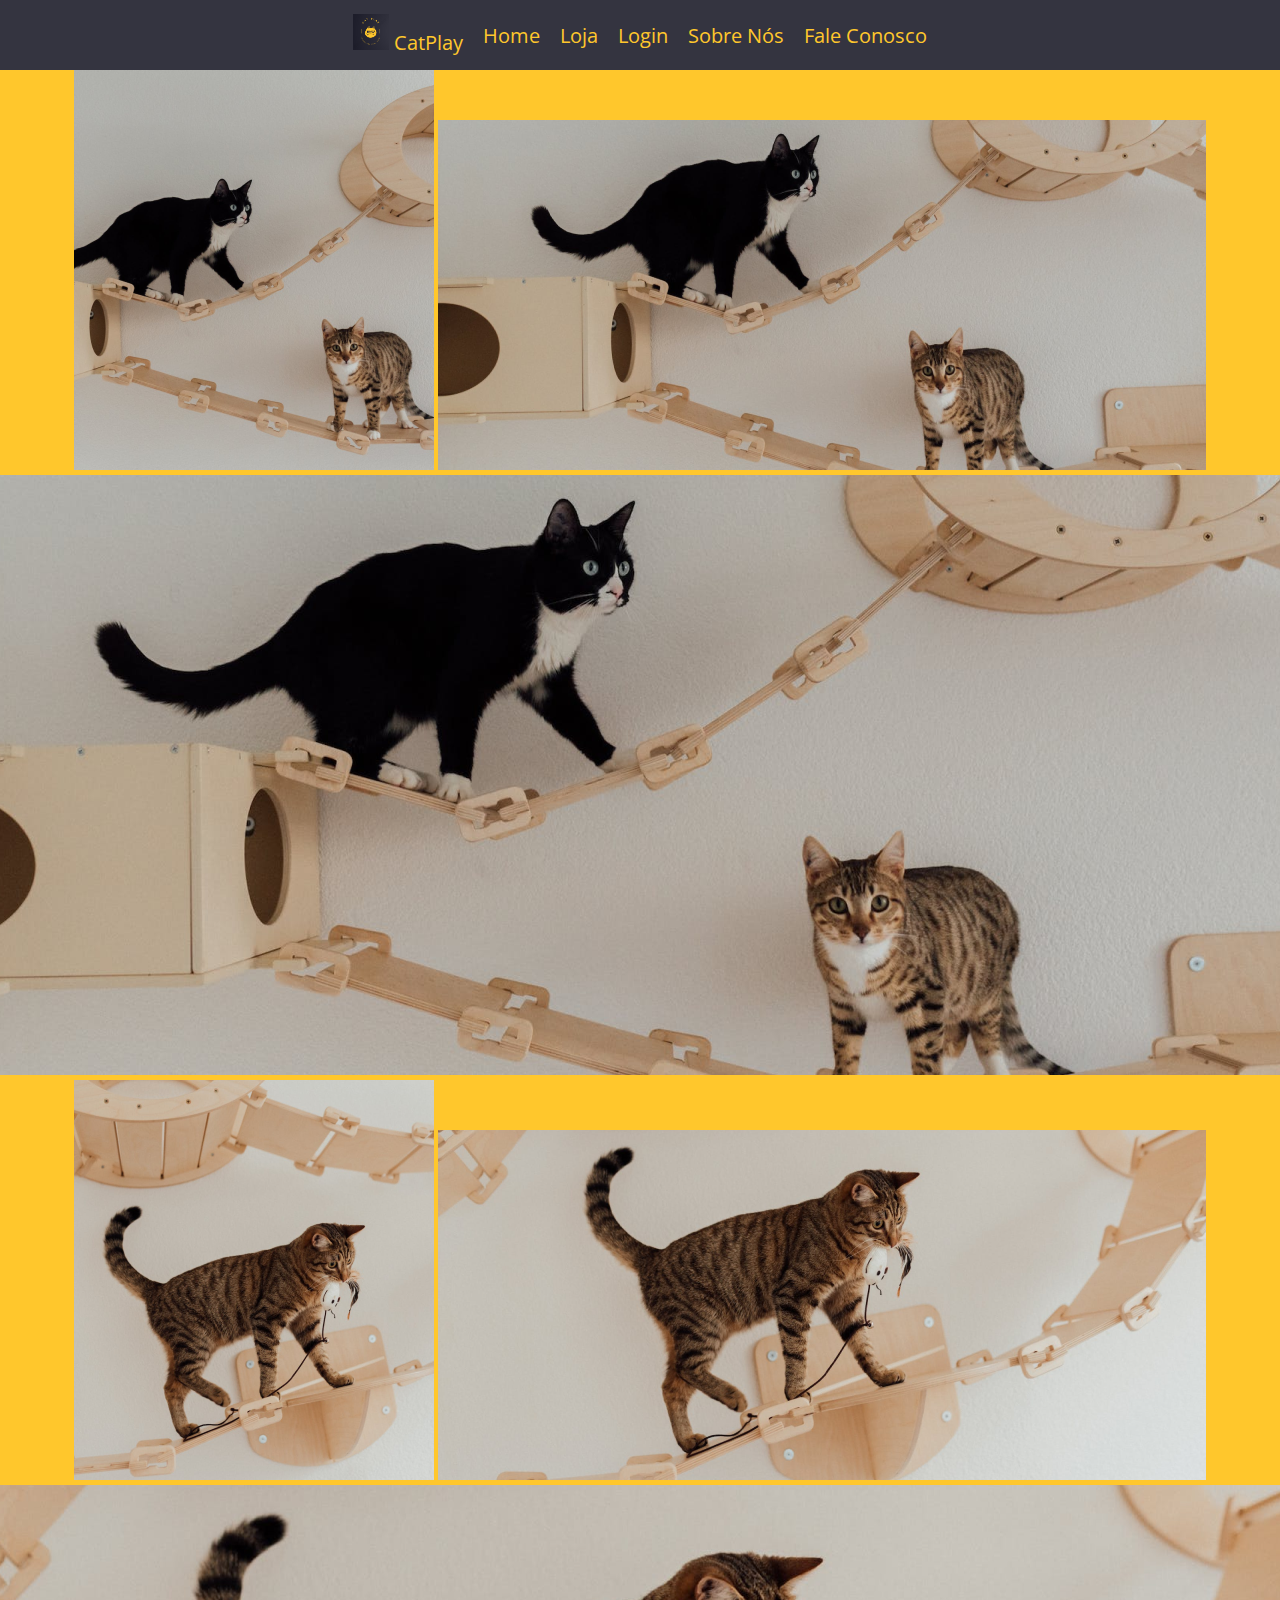
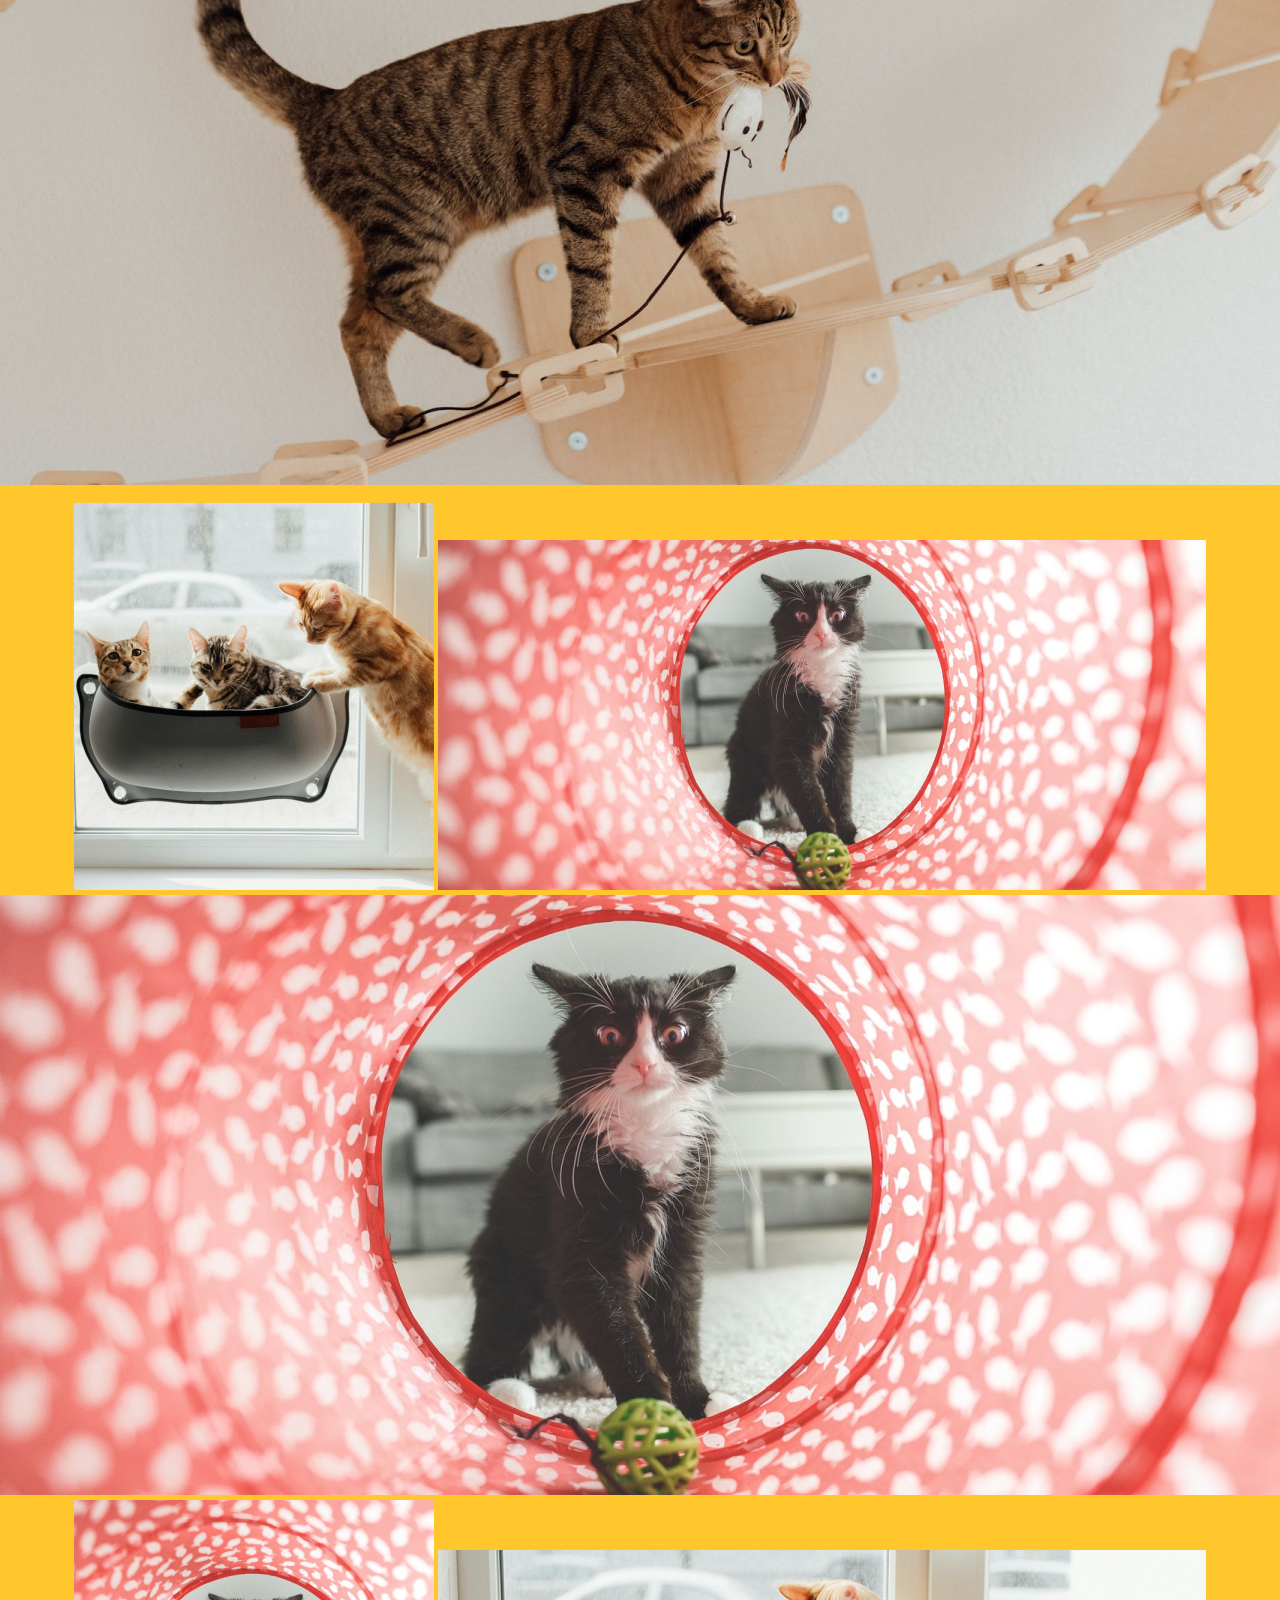
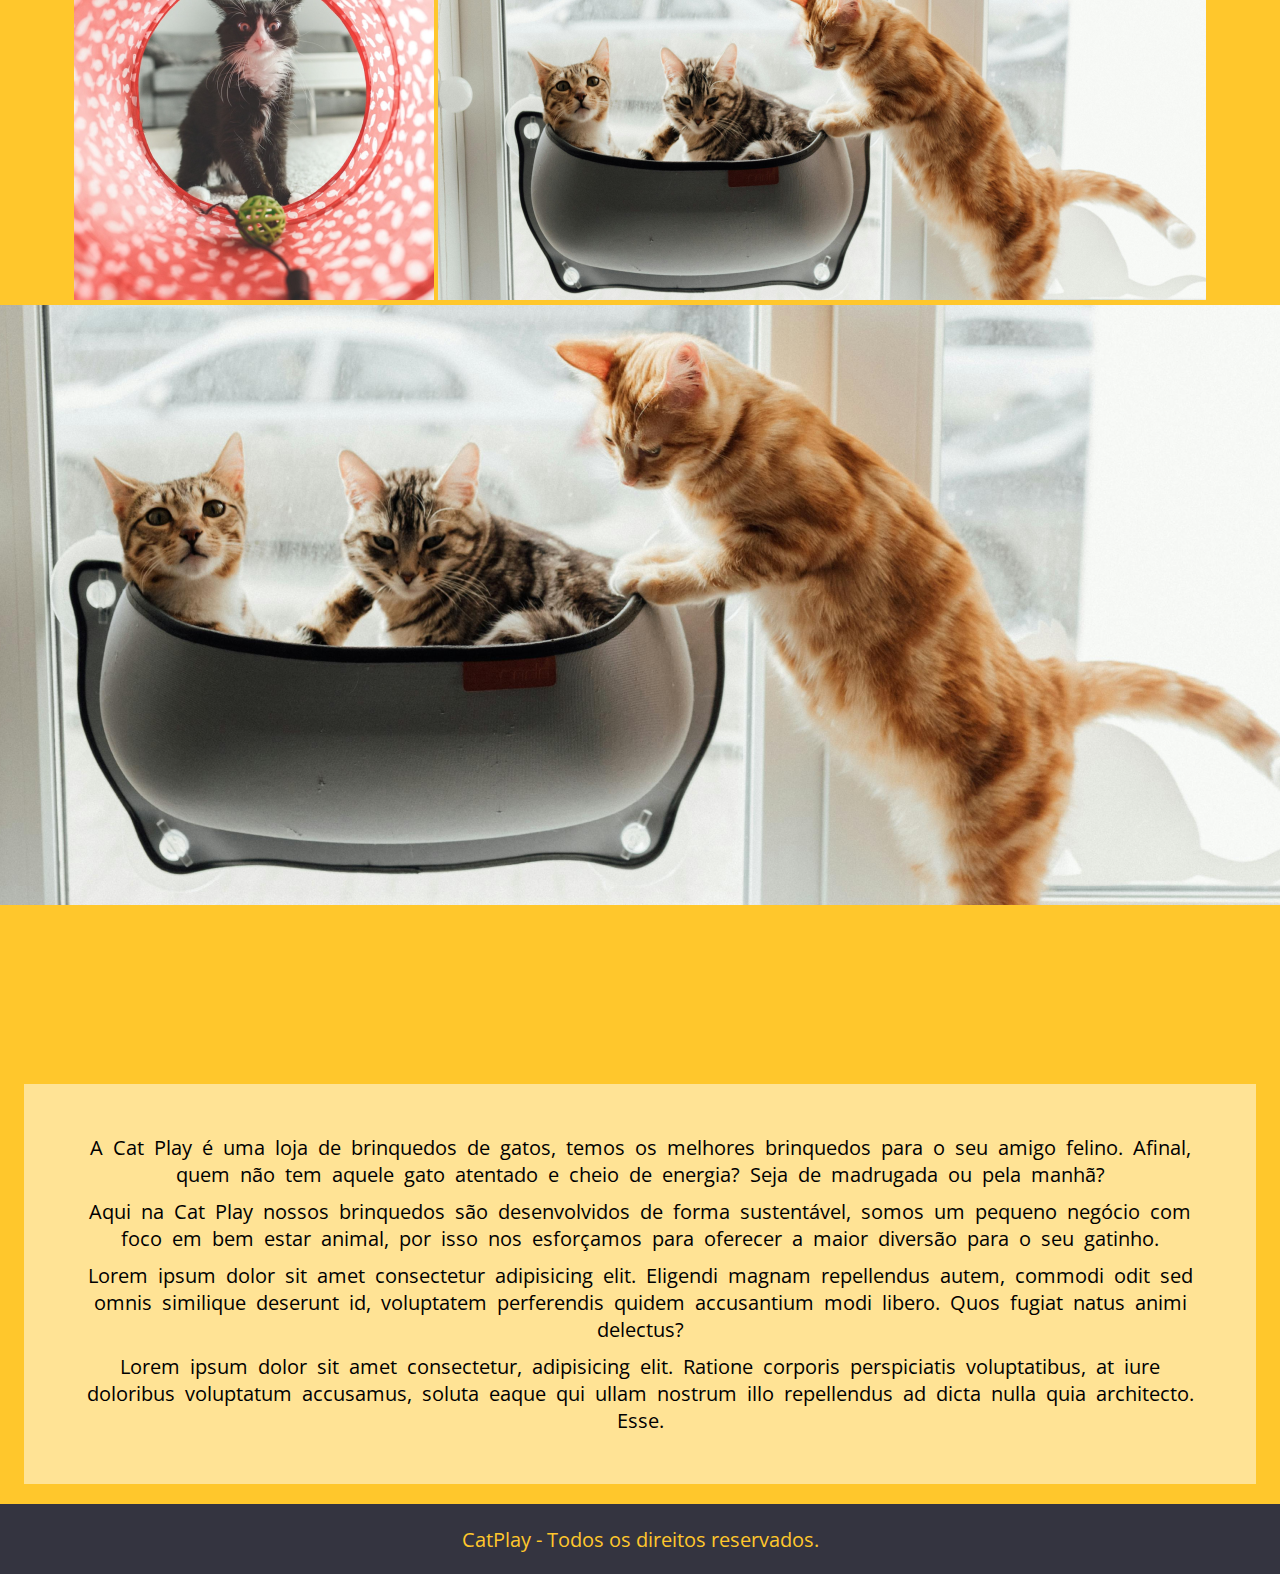
<file: index.html>
<!DOCTYPE html>
<html lang="en">
<head>
    <meta charset='utf-8'>
    <meta http-equiv='X-UA-Compatible' content='IE=edge'>
    <title>CatPlay - Home</title>
    <meta name='viewport' content='width=device-width, initial-scale=1'>

    <!--BOOTSTRAP LINK CDN via jsDelivr -->
    <link href="https://cdn.jsdelivr.net/npm/bootstrap@5.3.2/dist/css/bootstrap.min.css" rel="stylesheet" integrity="sha384-T3c6CoIi6uLrA9TneNEoa7RxnatzjcDSCmG1MXxSR1GAsXEV/Dwwykc2MPK8M2HN" crossorigin="anonymous">
    <!--fim link BOOTSTRAP LINK CDN via jsDelivr -->

    <link rel='stylesheet' type='text/css' media='screen' href='styles/geral.css'>
    <link rel='stylesheet' type='text/css' media='screen' href='styles/home.css'>
    <link rel='stylesheet' type='text/css' media='screen and (max-width : 768px)' href='styles/@media.css'>

    
<body>
    <div id="pagina">
        <header>
            <!-- MENU NAV -->
            <nav class="navbar navbar-expand-md">
              <!-- LOGO -->
                  <div class="container-fluid d-flex justify-content-between">
                    <a class="navbar-brand" href="index.html">
                      <img src="images/logoCatPlay.png" alt="Logo" width="36" height="36" class="d-inline-block align-text-top">
                      CatPlay
                    </a>
                  </div>
                  <!--FIM LOGO -->
              
                      <div class="collapse navbar-collapse color" id="navbarSupportedContent">
                        <ul class="navbar-nav  d-flex justify-content-between">
                          <li class="nav-item">
                            <a class="nav-link active" aria-current="page" href="index.html">Home</a>
                          </li>
                          <li class="nav-item">
                            <a class="nav-link" href="pages/loja.html">Loja</a>
                          </li>
                          <li class="nav-item">
                            <a class="nav-link" href="pages/loginUser.html">Login</a>
                          </li>
                          <li class="nav-item">
                            <a class="nav-link" href="pages/sobreNos.html">Sobre Nós</a>
                          </li>
                          <li class="nav-item">
                            <a class="nav-link" href="pages/faleConosco.html">Fale Conosco</a>
                          </li>
                        </ul>
                        
                      </div>
                 
            </nav>
                  
            <!-- FIM MENU NAV -->


            <!--MOBILE-->
            <div id="menuMobile" onclick="abrirOpcoes()">
                <img src="images/menuIcon.svg" alt="icone">
            </div>
        </header>
            <!--MENU MOBILE-->
            <nav id="opcoesMobile">
              <ul>
                <li><a href="index.html" target="_blank">Home</a></li>
                <li><a href="pages/cadastroUser.html" target="_blank">Faça seu cadastro</a></li>
                <li><a href="pages/loja.html">Loja Online</a></li>
                <li><a href="pages/loginUser.html" target="_blank">Login</a></li>
                <li><a href="pages/faleConosco.html">Fale Conosco</a></li>
                <li><a href="pages/sobreNos.html">Sobre nós</a></li>
                <li>
                  <a href="pages/carrinho.html">Seu Carrinho</a>
                </li>

              </ul>
            </nav>
            <!--FIM MENU MOBILE-->

        <main id="home">

            <!-- BANNER CARROUSEL AUTOPLAYING -->
            <section id="bannerCarrousel" class="container-fluid mx-0 my-0 p-0">
                <div id="carouselExampleAutoplaying" class="carousel slide" data-bs-ride="carousel">
                    <div class="carousel-inner">
                            <div class="carousel-item active">
                                <img src="images/Mobile.png" class="d-md-none w-100" alt=""><!--CELULAR-->
                                <img src="images/Tablet - 1.png" class="img-fluid d-none d-md-block d-xl-none w-100"  alt=""> <!--TABLET-->
                                <img src="images/Desktop - 1.png" class="img-fluid d-none d-md-none d-xl-block w-100" alt="">
                                
                            </div>

                            <div class="carousel-item">
                                <img src="images/Mobile2.png" class="d-md-none w-100" alt=""><!--CELULAR-->
                                <img src="images/Tablet - 2.png" class="img-fluid d-none d-md-block d-xl-none w-100"  alt="">  <!--TABLET-->
                                <img src="images/Desktop - 2.png" class="img-fluid d-none d-md-none d-xl-block w-100" alt=""> 
                            </div>

                            <div class="carousel-item">
                                <img src="images/Mobile3.png" class="d-md-none w-100" alt=""><!--CELULAR-->
                                <img src="images/Tablet - 3.png" class="img-fluid d-none d-md-block d-xl-none w-100"  alt="">
                                <!--TABLET-->
                                <img src="images/Desktop - 3.png" class="img-fluid d-none d-md-none d-xl-block w-100" alt="">
                                
                            </div>
                            <div class="carousel-item">
                                <img src="images/Mobile4.png" class="d-md-none w-100" alt=""><!--CELULAR-->
                                <img src="images/Tablet - 4.png" class="img-fluid d-none d-md-block d-xl-none w-100"  alt="">
                                <!--TABLET-->
                                <img src="images/Desktop - 4.png" class="img-fluid d-none d-md-none d-xl-block w-100" alt="">
                                
                            </div>
                      
                      
                            <button class="carousel-control-prev btnCarrousel" type="button" data-bs-target="#carouselExampleAutoplaying" data-bs-slide="prev">
                              <span class="carousel-control-prev-icon" aria-hidden="true"></span>
                              <span class="visually-hidden">Anterior</span>
                            </button>
                            <button class="carousel-control-next btnCarrousel" type="button" data-bs-target="#carouselExampleAutoplaying" data-bs-slide="next">
                              <span class="carousel-control-next-icon" aria-hidden="true"></span>
                              <span class="visually-hidden">Próximo</span>
                            </button>
                  
                  
                         
                          </div>

                </div>     
            </section>
            <!--fim  BANNER CARROUSEL AUTOPLAYING -->
     
           <div id="texto">

            <p>A Cat Play é uma loja de brinquedos de gatos, temos os melhores brinquedos para o seu amigo felino. Afinal, quem não tem aquele gato atentado e cheio de energia? Seja de madrugada ou pela manhã?</p>
            <p>Aqui na Cat Play nossos brinquedos são desenvolvidos de forma sustentável, somos um pequeno negócio com foco em bem estar animal, por isso nos esforçamos para oferecer a maior diversão para o seu gatinho. </p>
            <p>Lorem ipsum dolor sit amet consectetur adipisicing elit. Eligendi magnam repellendus autem, commodi odit sed omnis similique deserunt id, voluptatem perferendis quidem accusantium modi libero. Quos fugiat natus animi delectus?</p>
            <p>Lorem ipsum dolor sit amet consectetur, adipisicing elit. Ratione corporis perspiciatis voluptatibus, at iure doloribus voluptatum accusamus, soluta eaque qui ullam nostrum illo repellendus ad dicta nulla quia architecto. Esse.</p>

           </div>
                   
        </main>
        <footer>
            <p>CatPlay - Todos os direitos reservados.</p>
        </footer>
    </div>

    <!--POPPER-->
    <script src="https://cdn.jsdelivr.net/npm/@popperjs/core@2.11.8/dist/umd/popper.min.js" integrity="sha384-I7E8VVD/ismYTF4hNIPjVp/Zjvgyol6VFvRkX/vR+Vc4jQkC+hVqc2pM8ODewa9r" crossorigin="anonymous"></script>
    <script src="https://cdn.jsdelivr.net/npm/bootstrap@5.3.2/dist/js/bootstrap.min.js" integrity="sha384-BBtl+eGJRgqQAUMxJ7pMwbEyER4l1g+O15P+16Ep7Q9Q+zqX6gSbd85u4mG4QzX+" crossorigin="anonymous"></script>
     <!--fim POPPER-->
     <script src="js/jquery-3.7.1.js"></script>
     <script src="js/script1.js"></script>

   
</body>
</html>
</file>
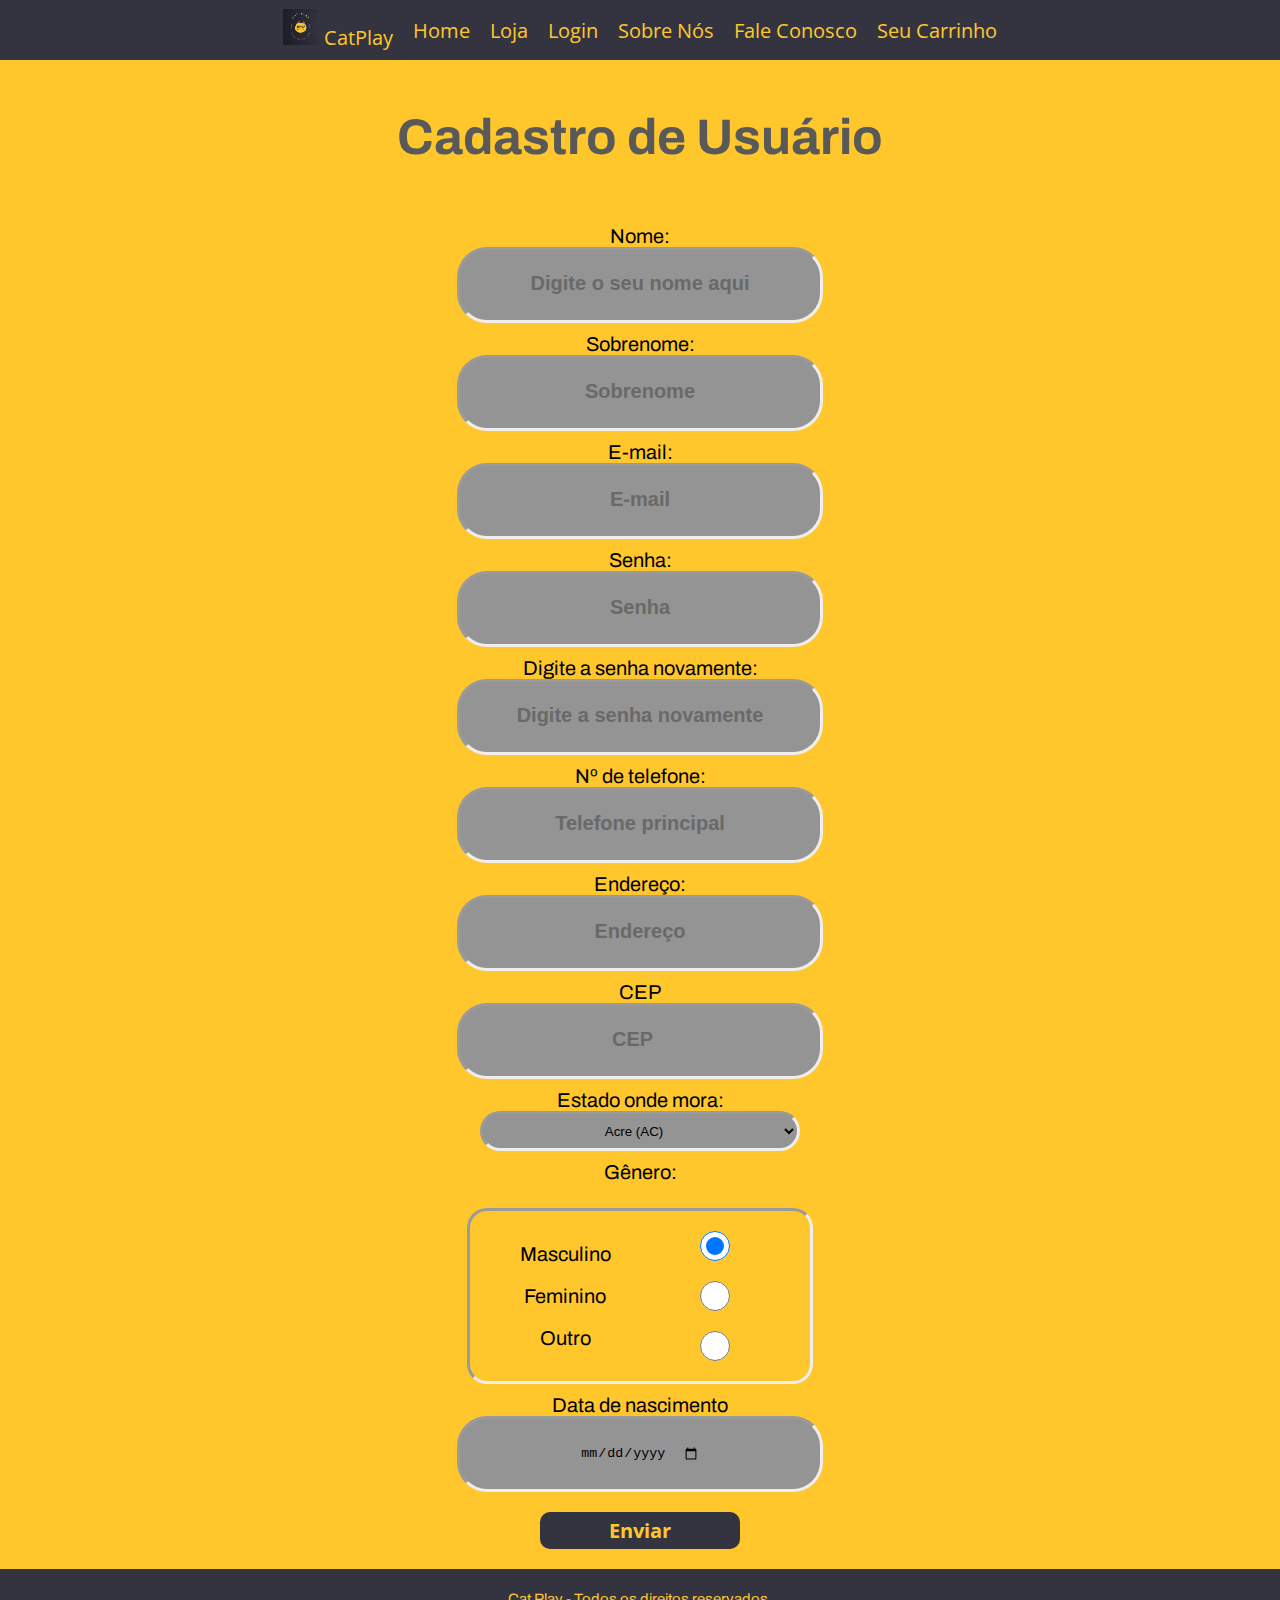
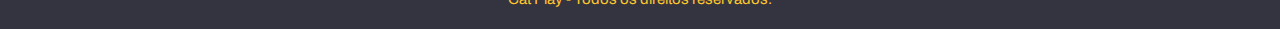
<file: pages/cadastroUser.html>
<!DOCTYPE html>
<html>

<head>
  <meta charset="utf-8" />
  <meta http-equiv="X-UA-Compatible" content="IE=edge" />
  <title>CatPlay - Cadastro de Usuário</title>
  <meta name="viewport" content="width=device-width, initial-scale=1" />
  <!--BOOTSTRAP LINK CDN via jsDelivr -->
  <link href="https://cdn.jsdelivr.net/npm/bootstrap@5.3.2/dist/css/bootstrap.min.css" rel="stylesheet"
    integrity="sha384-T3c6CoIi6uLrA9TneNEoa7RxnatzjcDSCmG1MXxSR1GAsXEV/Dwwykc2MPK8M2HN" crossorigin="anonymous">
  <!--fim link BOOTSTRAP LINK CDN via jsDelivr -->
  <link rel="stylesheet" type="text/css" media="screen" href="../styles/geral.css" />
  <link rel="stylesheet" type="text/css" media="screen" href="../styles/login.css" />

  <link rel="stylesheet" type="text/css" media="screen and (max-width : 768px)" href="../styles/@media.css" />
  <!--RESPONSIVIDADE-->

</head>

<body>
  <div id="pagina">
    <header>
      <!-- MENU NAV -->
      <nav class="navbar navbar-expand-md">
        <!-- LOGO -->
        <div class="container-fluid d-flex justify-content-between">
          <a class="navbar-brand" href="../index.html">
            <img src="../images/logoCatPlay.png" alt="Logo" width="36" height="36"
              class="d-inline-block align-text-top">
            CatPlay
          </a>
        </div>
        <!--FIM LOGO -->

        <div class="collapse navbar-collapse color" id="navbarSupportedContent">
          <ul class="navbar-nav d-flex justify-content-between">
            <li class="nav-item">
              <a class="nav-link" aria-current="page" href="../index.html">Home</a>
            </li>
            <li class="nav-item">
              <a class="nav-link" href="loja.html">Loja</a>
            </li>
            <li class="nav-item">
              <a class="nav-link" href="loginUser.html">Login</a>
            </li>
            <li class="nav-item">
              <a class="nav-link" href="../pages/sobreNos.html">Sobre Nós</a>
            </li>
            <li class="nav-item">
              <a class="nav-link" href="../pages/faleConosco.html">Fale Conosco</a>
            </li>
            <li><a class="nav-link" href="carrinho.html">Seu Carrinho</a></li>
          </ul>

        </div>

      </nav>

      <!-- FIM MENU NAV -->

      <!--MOBILE-->
      <div id="menuMobile" onclick="abrirOpcoes()">
        <img src="../images/menuIcon.svg" alt="icone" />
      </div>
    </header>
    <!--MENU MOBILE-->
    <nav id="opcoesMobile">
      <ul>
        <li><a href="../index.html">Home</a></li>
        <li>
          <a href="cadastroUser.html">Cadastre-se</a>
        </li>
        <li><a href="loja.html">Loja Online</a></li>
        <li><a href="loginUser.html">Login</a></li>
        <li><a href="faleConosco.html">Fale Conosco</a></li>
        <li><a href="sobreNos.html">Sobre nós</a></li>
        <li><a href="carrinho.html">Seu Carrinho</a></li>
      </ul>
    </nav>
    <!--FIM MENU MOBILE-->

    <main>
      <div id="formulario">
        <h2>Cadastro de Usuário</h2>
        <form method="POST">
          <!--FORMULARIO-->
          <label for="nome">
            <p>Nome:</p>
          </label>
          <input type="text" id="nome" name="nome" placeholder="Digite o seu nome aqui" />

          <label for="sobrenome">
            <p>Sobrenome:</p>
          </label>
          <input type="text" id="sobrenome" name="lastname" placeholder="Sobrenome" />

          <label for="email">
            <p>E-mail:</p>
          </label>
          <input type="email" id="email" name="e-mail" placeholder="E-mail" />

          <label for="senha">
            <p>Senha:</p>
          </label>
          <input type="password" id="senha" name="senha" placeholder="Senha" />

          <label for="senhanov">
            <p>Digite a senha novamente:</p>
          </label>
          <input type="password" id="senhanov" name="senhanov" placeholder="Digite a senha novamente" />

          <label for="telefone">
            <p>Nº de telefone:</p>
          </label>
          <input type="tel" id="telefone" name="phone" placeholder="Telefone principal" />

          <label for="endereco">
            <p>Endereço:</p>
          </label>
          <input type="text" id="endereco" name="address" placeholder="Endereço" />

          <label for="CEP">
            <p>CEP</p>
          </label>
          <input type="number" name="zipCode" value="cep" id="CEP" placeholder="CEP" />

          <label for="estado" id="estado">
            <p>Estado onde mora:</p>
          </label>
          <select name="localMoradia" id="estado">
            <option value="Acre">Acre (AC)</option>
            <option value="Alagoas">Alagoas(AL)</option>
            <option value="Amapá">Amapá(AP)</option>
            <option value="Amazonas">Amazonas</option>
            <option value="Bahia">Bahia(BA)</option>
            <option value="Ceará">Ceará(CE)</option>
            <option value="Distrito Federal">Distrito Federal(DF)</option>
            <option value="Espírito Santo">Espírito Santo (ES)</option>
            <option value="Goiás">Goiás(GO)</option>
            <option value="Maranhão">Maranhão(MA)</option>
            <option value="Mato Grosso">Mato Grosso(MT)</option>
            <option value="Mato Grosso do Sul">Mato Grosso do Sul(MS)</option>
            <option value="Minas Gerais">Minas Gerais(MG)</option>
            <option value="Pará">Pará(PA)</option>
            <option value="Paraíba">Paraíba(PB)</option>
            <option value="Paraná">Paraná(PR)</option>
            <option value="Pernambuco">Pernambuco(PE)</option>
            <option value="Piauí">Piauí(PI)</option>
            <option value="Rio de Janeiro">Rio de Janeiro(RJ)</option>
            <option value="Rio Grande do Norte">
              Rio Grande do Norte(RN)
            </option>
            <option value="Rio Grande do Sul">Rio Grande do Sul(RS)</option>
            <option value="Rondônia (RO)">Rondônia(RO)</option>
            <option value="Roraima">Roraima(RR)</option>
            <option value="Santa Catarina">Santa Catarina</option>
            <option value="São Paulo">São Paulo(SP)</option>
            <option value="Sergipe">Sergipe(SE)</option>
            <option value="Tocantins">Tocantins(TO)</option>
          </select>

          <label for="genero" id="titulo">
            <p>Gênero:</p>
          </label>

          <div id="genero">
            <div class="lado">
              <p>Masculino</p>
              <p>Feminino</p>
              <p>Outro</p>
            </div>
            <div class="lado">
              <input class="caixa" type="radio" name="gender" value="Masculino" checked />

              <input class="caixa" type="radio" name="gender" value="Feminino" />

              <input class="caixa" type="radio" name="gender" value="Outro" />
            </div>
          </div>

          <label for="date">
            <p>Data de nascimento</p>
          </label>
          <input type="date" name="date" value="date" id="date" />
          <!--fim FORMULARIO-->

          <!--BOTÃO-->
          <button type="button" id="btnEnviar">Enviar</button>
          <span id="msgCadastro"></span>
          <!--Fim BOTÃO-->
        </form>
      </div>
    </main>
    <footer>
      <p>Cat Play - Todos os direitos reservados.</p>
    </footer>
  </div>

  <!--POPPER-->
  <script src="https://cdn.jsdelivr.net/npm/@popperjs/core@2.11.8/dist/umd/popper.min.js"
    integrity="sha384-I7E8VVD/ismYTF4hNIPjVp/Zjvgyol6VFvRkX/vR+Vc4jQkC+hVqc2pM8ODewa9r"
    crossorigin="anonymous"></script>
  <script src="https://cdn.jsdelivr.net/npm/bootstrap@5.3.2/dist/js/bootstrap.min.js"
    integrity="sha384-BBtl+eGJRgqQAUMxJ7pMwbEyER4l1g+O15P+16Ep7Q9Q+zqX6gSbd85u4mG4QzX+"
    crossorigin="anonymous"></script>
  <!--fim POPPER-->
  <script src="../js/jquery-3.7.1.js"></script>
  <script src="../js/script1.js"></script>
  <script src="../js/script2.js"></script>


</html>
</file>
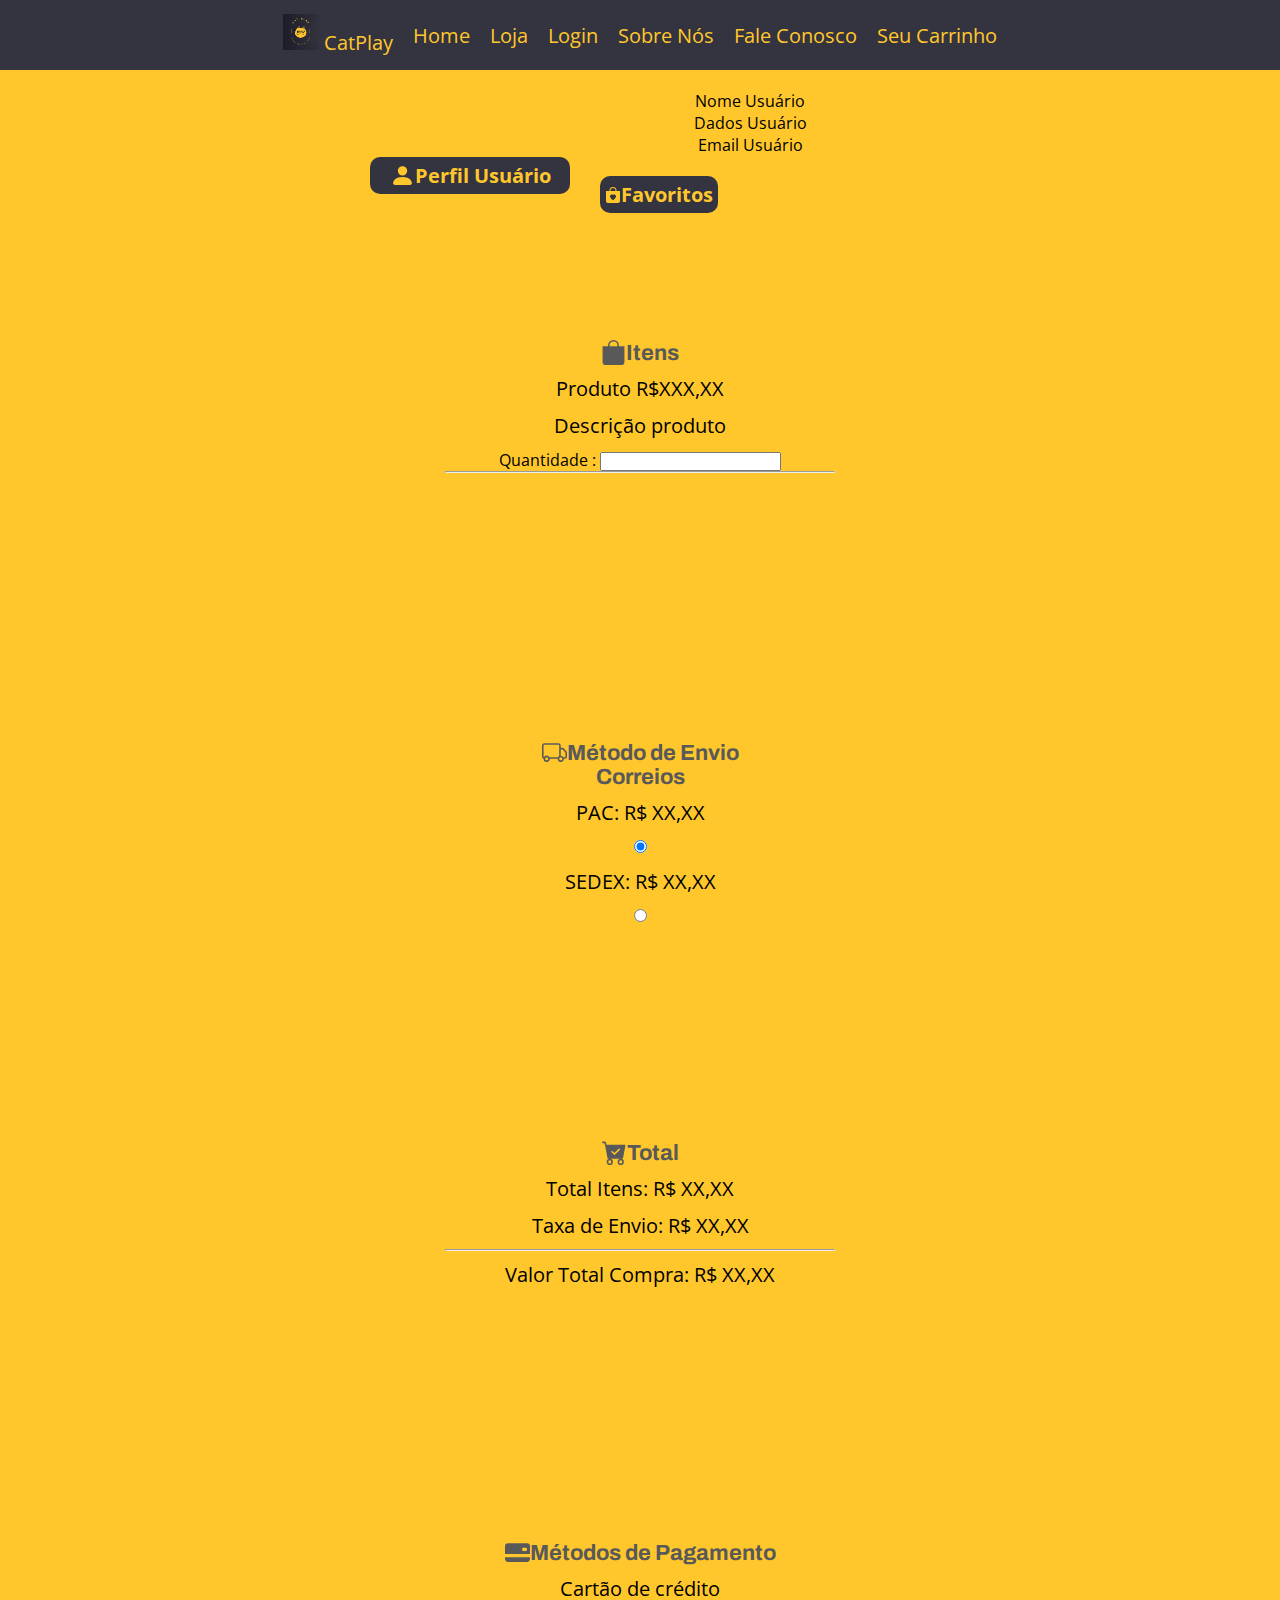
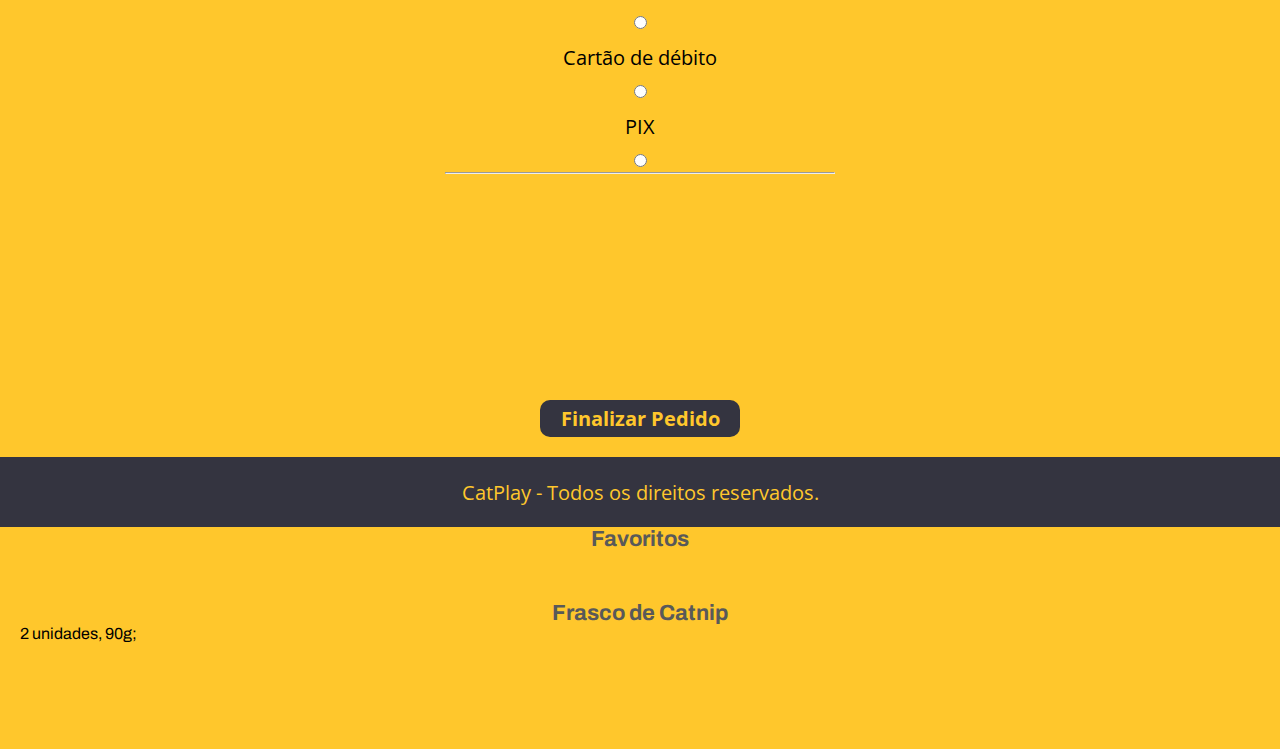
<file: pages/carrinho.html>
<!DOCTYPE html>
<html>

<head>
  <meta charset='utf-8'>
  <meta http-equiv='X-UA-Compatible' content='IE=edge'>
  <title>CatPlay - Home</title>
  <meta name='viewport' content='width=device-width, initial-scale=1'>

  <!--BOOTSTRAP LINK CDN via jsDelivr -->
  <link href="https://cdn.jsdelivr.net/npm/bootstrap@5.3.2/dist/css/bootstrap.min.css" rel="stylesheet"
    integrity="sha384-T3c6CoIi6uLrA9TneNEoa7RxnatzjcDSCmG1MXxSR1GAsXEV/Dwwykc2MPK8M2HN" crossorigin="anonymous">
  <!--fim link BOOTSTRAP LINK CDN via jsDelivr -->

  <link rel='stylesheet' type='text/css' media='screen' href='../styles/geral.css'>
  <link rel='stylesheet' type='text/css' media='screen' href='../styles/home.css'>
  <link rel="stylesheet" href="../styles/carrinho.css">

  <link rel='stylesheet' type='text/css' media='screen and (max-width : 768px)' href='../styles/@media.css'>


<body>
  <div id="pagina">
    <header>
      <!-- MENU NAV -->
      <nav class="navbar navbar-expand-md">
        <!-- LOGO -->
        <div class="container-fluid d-flex justify-content-between">
          <a class="navbar-brand" href="../index.html">
            <img src="../images/logoCatPlay.png" alt="Logo" width="36" height="36"
              class="d-inline-block align-text-top">
            CatPlay
          </a>
        </div>
          <!--FIM LOGO -->

          <div class="collapse navbar-collapse color" id="navbarSupportedContent">
            <ul class="navbar-nav  d-flex justify-content-between">
              <li class="nav-item">
                <a class="nav-link active" aria-current="page" href="../index.html">Home</a>
              </li>
              <li class="nav-item">
                <a class="nav-link" href="loja.html">Loja</a>
              </li>
              <li class="nav-item">
                <a class="nav-link" href="loginUser.html">Login</a>
              </li>
              <li class="nav-item">
                <a class="nav-link" href="sobreNos.html">Sobre Nós</a>
              </li>
              <li class="nav-item">
                <a class="nav-link" href="faleConosco.html">Fale Conosco</a>
              </li>
              <li class="nav-item">
                <a class="nav-link" href="carrinho.html">Seu Carrinho</a>
              </li>
            </ul>

          </div>
        
      </nav>

      <!-- FIM MENU NAV -->


      <!--MOBILE-->
      <div id="menuMobile" onclick="abrirOpcoes()">
        <img src="../images/menuIcon.svg" alt="icone" />
      </div>

    </header>

    <!--MENU MOBILE-->
    <nav id="opcoesMobile">
      <ul>
        <li><a href="../index.html" target="_blank">Home</a></li>
        <li><a href="cadastroUser.html" target="_blank">Faça seu cadastro</a></li>
        <li><a href="loja.html">Loja</a></li>
        <li><a href="loginUser.html" target="_blank">Login</a></li>
        <li><a href="faleConosco.html">Fale Conosco</a></li>
        <li><a href="sobreNos.html">Sobre nós</a></li>
        <li class="nav-item">
          <a class="nav-link" href="carrinho.html">Seu Carrinho</a>
        </li>

      </ul>
    </nav>
    <!--FIM MENU MOBILE-->

    <main id="home">
      <!--  PERFIL DE USUARIO - TOGGLE -->
      <section id="conteudoCarrinho">
        <p>
          <button class="btnCarrinhoPerfil" type="button" data-bs-toggle="collapse" data-bs-target="#collapseWidthExample" aria-expanded="false" aria-controls="collapseWidthExample">
            <svg xmlns="http://www.w3.org/2000/svg" width="25" height="25" fill="currentColor" class="bi bi-person-fill m-1" viewBox="0 0 16 16">
              <path d="M3 14s-1 0-1-1 1-4 6-4 6 3 6 4-1 1-1 1zm5-6a3 3 0 1 0 0-6 3 3 0 0 0 0 6"/>
            </svg>
            Perfil Usuário
          </button>
        </p>
        <div style="min-height: 120px;">
          <div class="collapse collapse-horizontal" id="collapseWidthExample">
            <div class="card card-body" style="width: 300px;">
              Nome Usuário <br>
              Dados Usuário <br>
              Email Usuário <br>
              <!-- BOTAO MODAL  -->
              <button  type="button" class="btn btn-warning m-2 d-flex flex-column align-items-center" style="width: auto;" data-bs-toggle="modal" data-bs-target="#favoritos">
                <svg xmlns="http://www.w3.org/2000/svg" width="16" height="16" fill="currentColor" class="bi bi-bag-heart-fill" viewBox="0 0 16 16">
                  <path d="M11.5 4v-.5a3.5 3.5 0 1 0-7 0V4H1v10a2 2 0 0 0 2 2h10a2 2 0 0 0 2-2V4zM8 1a2.5 2.5 0 0 1 2.5 2.5V4h-5v-.5A2.5 2.5 0 0 1 8 1m0 6.993c1.664-1.711 5.825 1.283 0 5.132-5.825-3.85-1.664-6.843 0-5.132"/>
                </svg>
                Favoritos
              </button>
              <!-- FIM  BOTAO MODAL  -->
              <a href="../index.html" class="hoverA">
                <svg xmlns="http://www.w3.org/2000/svg" width="16" height="16" fill="currentColor" class="bi bi-door-open-fill" viewBox="0 0 16 16">
                  <path d="M1.5 15a.5.5 0 0 0 0 1h13a.5.5 0 0 0 0-1H13V2.5A1.5 1.5 0 0 0 11.5 1H11V.5a.5.5 0 0 0-.57-.495l-7 1A.5.5 0 0 0 3 1.5V15zM11 2h.5a.5.5 0 0 1 .5.5V15h-1zm-2.5 8c-.276 0-.5-.448-.5-1s.224-1 .5-1 .5.448.5 1-.224 1-.5 1"/>
                </svg>
                Sair</a>
            </div>
          </div>
        </div>

        </section>

        <section id="colunasCarrinho">
          <div class="container text-center">
            <div class="row row-cols-2">
              <!-- ITENS -->
              <div class="colTopo">
                <div class="card d-flex flex-column" style="width: auto ; height: 380px;">
                  <div class="card-body m-4 align-self-stretch">
                    <h5 class="card-title">  <svg xmlns="http://www.w3.org/2000/svg" width="25" height="25" fill="currentColor" class="bi bi-bag-fill m-1" viewBox="0 0 16 16">
                      <path d="M8 1a2.5 2.5 0 0 1 2.5 2.5V4h-5v-.5A2.5 2.5 0 0 1 8 1m3.5 3v-.5a3.5 3.5 0 1 0-7 0V4H1v10a2 2 0 0 0 2 2h10a2 2 0 0 0 2-2V4z"/>
                    </svg>
                    Itens</h5>
                    <p class="card-text ">Produto R$XXX,XX</p>
                    <p class="card-text">Descrição produto</p>
                    <label for="qtdProduto">Quantidade : </label>
                    <input type="number" id="qtdProduto">
                    <hr>
                    <a href="#favoritos" class="card-link text-success hoverA">Adicionar a favoritos</a> 
                    <!-- RESOLVER FAVORITOS -->
                    <a href="#" class="card-link text-danger hoverA">Remover do carrinho</a>
                  </div>
                </div>
              </div>
              <!-- METODO DE ENVIO -->
              <div class="colTopo">
                <div class="card d-flex flex-column" style="width: auto; height: 380px;">
                  <div class="card-body m-5 align-self-stretch">
                    <h5 class="card-title">
                      <svg xmlns="http://www.w3.org/2000/svg" width="25" height="25" fill="currentColor" class="bi bi-truck m-1" viewBox="0 0 16 16">
                        <path d="M0 3.5A1.5 1.5 0 0 1 1.5 2h9A1.5 1.5 0 0 1 12 3.5V5h1.02a1.5 1.5 0 0 1 1.17.563l1.481 1.85a1.5 1.5 0 0 1 .329.938V10.5a1.5 1.5 0 0 1-1.5 1.5H14a2 2 0 1 1-4 0H5a2 2 0 1 1-3.998-.085A1.5 1.5 0 0 1 0 10.5zm1.294 7.456A1.999 1.999 0 0 1 4.732 11h5.536a2.01 2.01 0 0 1 .732-.732V3.5a.5.5 0 0 0-.5-.5h-9a.5.5 0 0 0-.5.5v7a.5.5 0 0 0 .294.456M12 10a2 2 0 0 1 1.732 1h.768a.5.5 0 0 0 .5-.5V8.35a.5.5 0 0 0-.11-.312l-1.48-1.85A.5.5 0 0 0 13.02 6H12zm-9 1a1 1 0 1 0 0 2 1 1 0 0 0 0-2m9 0a1 1 0 1 0 0 2 1 1 0 0 0 0-2"/>
                      </svg>Método de Envio</h5>
                      <h5 class="card-text">Correios</h5>
                      <div class="lado d-flex flex-column justify-content-evenly gap-2">
                        
                        <label for="PAC"><p class="card-text">PAC: R$ XX,XX</p><input class="caixa" type="radio" name="envio" value="PAC" checked />
                        </label>
                        
                        <label for="Sedex"><p class="card-text">SEDEX: R$ XX,XX</p><input class="caixa" type="radio" name="envio" value="Sedex" /></label>
                        
                      </div>
                  </div>
                </div>
              </div>
              <!-- TOTAL -->
              <div class="colBaixo">
                <div class="card d-flex flex-column" style="width: auto; height: 380px;">
                  <div class="card-body m-5 align-self-stretch ">
                    <h5 class="card-title"> <svg xmlns="http://www.w3.org/2000/svg" width="25" height="25" fill="currentColor" class="bi bi-cart-check-fill m-1" viewBox="0 0 16 16">
                      <path d="M.5 1a.5.5 0 0 0 0 1h1.11l.401 1.607 1.498 7.985A.5.5 0 0 0 4 12h1a2 2 0 1 0 0 4 2 2 0 0 0 0-4h7a2 2 0 1 0 0 4 2 2 0 0 0 0-4h1a.5.5 0 0 0 .491-.408l1.5-8A.5.5 0 0 0 14.5 3H2.89l-.405-1.621A.5.5 0 0 0 2 1zM6 14a1 1 0 1 1-2 0 1 1 0 0 1 2 0m7 0a1 1 0 1 1-2 0 1 1 0 0 1 2 0m-1.646-7.646-3 3a.5.5 0 0 1-.708 0l-1.5-1.5a.5.5 0 1 1 .708-.708L8 8.293l2.646-2.647a.5.5 0 0 1 .708.708z"/>
                    </svg>Total</h5>
                    <p class="card-text">Total Itens: R$ XX,XX </p>
                    <p class="card-text">Taxa de Envio: R$ XX,XX</p>
                    <hr>
                    <p class="card-text">Valor Total Compra: R$ XX,XX </p>
                    
                    <a href="#" class="card-link text-danger hoverA">Cancelar</a>
                  </div>
                </div>
              </div>
              <!-- METODO DE PAGAMENTO -->
              <div class="colBaixo">
                <div class="card" style="width: auto; height: 380px;">
                  <div class="card-body d-flex flex-column m-3 align-self-stretch gap-1">
                    <h5 class="card-title">
                      <svg xmlns="http://www.w3.org/2000/svg" width="25" height="25" fill="currentColor" class="bi bi-credit-card-2-back-fill m-1" viewBox="0 0 16 16">
                      <path d="M0 4a2 2 0 0 1 2-2h12a2 2 0 0 1 2 2v5H0zm11.5 1a.5.5 0 0 0-.5.5v1a.5.5 0 0 0 .5.5h2a.5.5 0 0 0 .5-.5v-1a.5.5 0 0 0-.5-.5zM0 11v1a2 2 0 0 0 2 2h12a2 2 0 0 0 2-2v-1z"/>
                    </svg> Métodos de Pagamento </h5>
                    <label for="credito"><p class="card-text">Cartão de crédito</p></label>
                    <input class="caixa" type="radio" name="pagamento" value="credito"/>
                    <label for="debito"><p class="card-text">Cartão de débito</p></label>
                    <input class="caixa" type="radio" name="pagamento" value="debito"/>
                    <label for="pix"><p class="card-text">PIX</p></label>
                    <input class="caixa" type="radio" name="pagamento" value="pix"/><br>
                    <hr>
                    <a href="pedidoFinalizado.html" class="card-link text-success hoverA">Fechar Compra</a>
                  </div>
                </div>
              </div>
            </div>
          </div>

        </section>
        <button type="button" id="finalizarPedido" class="mb-5">Finalizar Pedido</button>
    </main>
    <footer>
      <p>CatPlay - Todos os direitos reservados.</p>
    </footer>
  </div>

   <!-- MODAL FAVORITOS -->
   <div id='favoritos' class="modal" tabindex="-1">
    <div class="modal-dialog">
      <div class="modal-content">
        <div class="modal-header">
          <h5 class="modal-title">Favoritos</h5>
          <button type="button" class="btn-close" data-bs-dismiss="modal" aria-label="Close"></button>
        </div>
        <div class="modal-body">
          <div class="card" style="width:auto; height: 8rem;">
            <div class="card-body">
              <h5 class="card-title">Frasco de Catnip</h5>
              <param class="card-subtitle mb-2 text-body-secondary">2 unidades, 90g;</p>
              <a href="carrinho.html" class="card-link text-success hoverA">Adicionar ao Carrinho</a> 
            </div>
          </div>
        </div>
      </div>
    </div>
  </div>
    
<!-- FIM MODAL -->

  <!--POPPER-->
  <script src="https://cdn.jsdelivr.net/npm/@popperjs/core@2.11.8/dist/umd/popper.min.js"
    integrity="sha384-I7E8VVD/ismYTF4hNIPjVp/Zjvgyol6VFvRkX/vR+Vc4jQkC+hVqc2pM8ODewa9r"
    crossorigin="anonymous"></script>
  <script src="https://cdn.jsdelivr.net/npm/bootstrap@5.3.2/dist/js/bootstrap.min.js"
    integrity="sha384-BBtl+eGJRgqQAUMxJ7pMwbEyER4l1g+O15P+16Ep7Q9Q+zqX6gSbd85u4mG4QzX+"
    crossorigin="anonymous"></script>
  <!--fim POPPER-->

  <script src="../js/jquery-3.7.1.js"></script>
  <script src="../js/script1.js"></script>

</body>
</html>
</file>
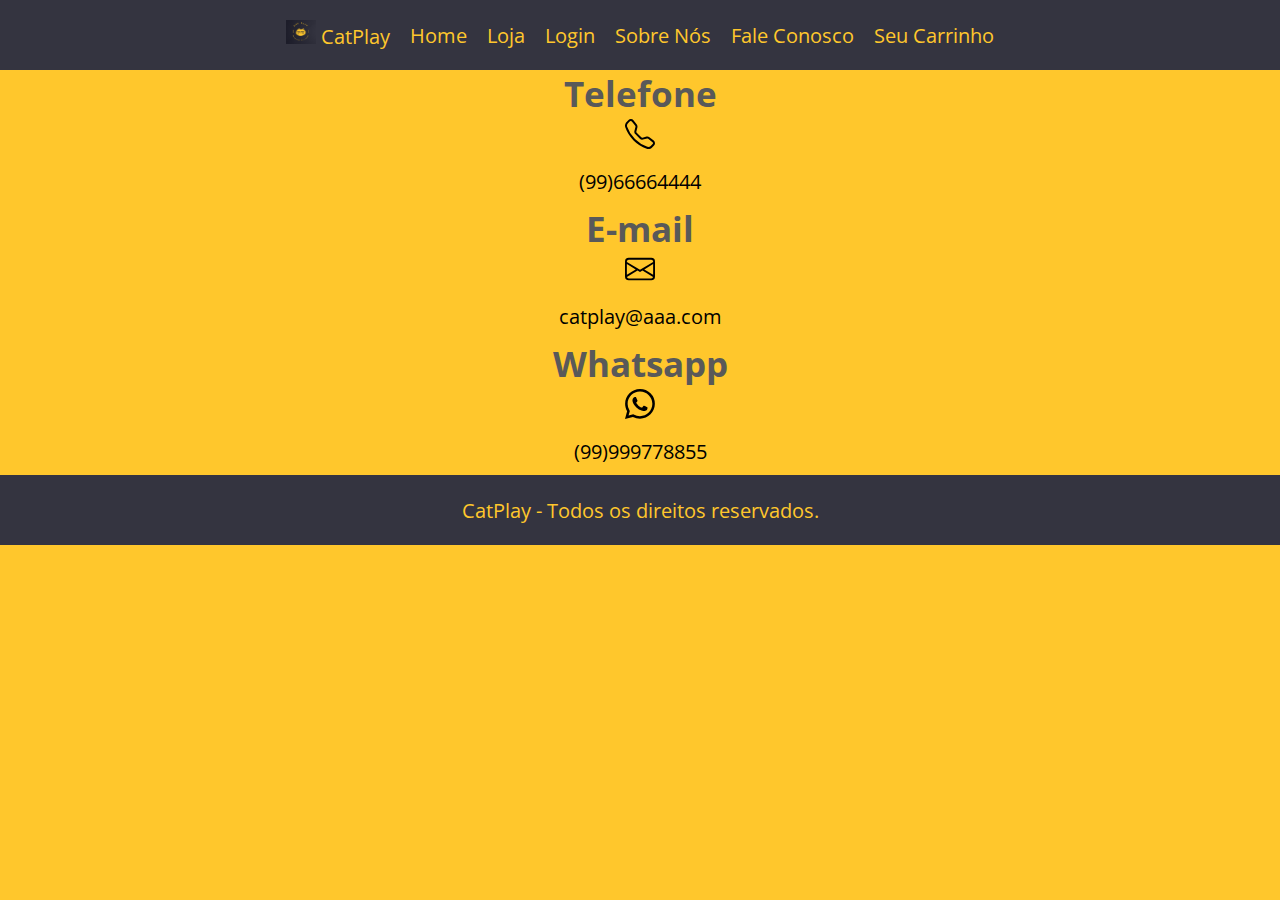
<file: pages/faleConosco.html>
<!DOCTYPE html>
<html>

<head>
  <meta charset='utf-8'>
  <meta http-equiv='X-UA-Compatible' content='IE=edge'>
  <title>CatPlay - Home</title>
  <meta name='viewport' content='width=device-width, initial-scale=1'>

  <!--BOOTSTRAP LINK CDN via jsDelivr -->
  <link href="https://cdn.jsdelivr.net/npm/bootstrap@5.3.2/dist/css/bootstrap.min.css" rel="stylesheet"
    integrity="sha384-T3c6CoIi6uLrA9TneNEoa7RxnatzjcDSCmG1MXxSR1GAsXEV/Dwwykc2MPK8M2HN" crossorigin="anonymous">
  <link rel="stylesheet" href="https://cdn.jsdelivr.net/npm/bootstrap-icons@1.11.1/font/bootstrap-icons.css">
  <!-- CDN BOOTSTRAP ICONS -->
  <!--fim link BOOTSTRAP LINK CDN via jsDelivr -->

  <link rel='stylesheet' type='text/css' media='screen' href='../styles/geral.css'>
  <link rel='stylesheet' type='text/css' media='screen' href='../styles/home.css'>

  <link rel='stylesheet' type='text/css' media='screen and (max-width : 768px)' href='../styles/@media.css'>


<body>
  <div id="pagina">
    <header>
      <!-- MENU NAV -->
      <nav class="navbar navbar-expand-md">
        <!-- LOGO -->
        <div class="container-fluid d-flex justify-content-between">
          <a class="navbar-brand" href="../index.html">
            <img src="../images/logoCatPlay.png" alt="Logo" width="30" height="24"
              class="d-inline-block align-text-top">
            CatPlay
          </a>
        </div>
        <!--FIM LOGO -->
        <div class="container-fluid">
          <div class="collapse navbar-collapse color" id="navbarSupportedContent">
            <ul class="navbar-nav  d-flex justify-content-between">
              <li class="nav-item">
                <a class="nav-link active" aria-current="page" href="../index.html">Home</a>
              </li>
              <li class="nav-item">
                <a class="nav-link" href="loja.html">Loja</a>
              </li>
              <li class="nav-item">
                <a class="nav-link" href="loginUser.html">Login</a>
              </li>
              <li class="nav-item">
                <a class="nav-link" href="sobreNos.html">Sobre Nós</a>
              </li>
              <li class="nav-item">
                <a class="nav-link" href="faleConosco.html">Fale Conosco</a>
              </li>
              <li class="nav-item">
                <a class="nav-link" href="carrinho.html">Seu Carrinho</a>
              </li>
            </ul>

          </div>
        </div>
      </nav>
      <!-- FIM MENU NAV -->
      <!--MOBILE-->
      <div id="menuMobile" onclick="abrirOpcoes()">
        <img src="../images/menuIcon.svg" alt="icone" />
      </div>

    </header>

    <!--MENU MOBILE-->
    <nav id="opcoesMobile">
      <ul>
        <li><a href="../index.html">Home</a></li>
        <li><a href="cadastroUser.html">Faça seu cadastro</a></li>
        <li><a href="loja.html">Loja Online</a></li>
        <li><a href="loginUser.html">Login</a></li>
        <li><a href="faleConosco.html">Fale Conosco</a></li>
        <li><a href="sobreNos.html">Sobre nós</a></li>
        <li class="nav-item">
          <a class="nav-link" href="carrinho.html">Seu Carrinho</a>
        </li>

      </ul>
    </nav>
    <!--FIM MENU MOBILE-->


    <main id="home">
      <div class="container text-center p-5">
        <div class="row gap-5">
          <div class="contato" class="row p-3">
            <h3>Telefone</h3>
            <svg xmlns="http://www.w3.org/2000/svg" width="30" height="30" fill="currentColor" class="bi bi-telephone"
              viewBox="0 0 16 16">
              <path
                d="M3.654 1.328a.678.678 0 0 0-1.015-.063L1.605 2.3c-.483.484-.661 1.169-.45 1.77a17.568 17.568 0 0 0 4.168 6.608 17.569 17.569 0 0 0 6.608 4.168c.601.211 1.286.033 1.77-.45l1.034-1.034a.678.678 0 0 0-.063-1.015l-2.307-1.794a.678.678 0 0 0-.58-.122l-2.19.547a1.745 1.745 0 0 1-1.657-.459L5.482 8.062a1.745 1.745 0 0 1-.46-1.657l.548-2.19a.678.678 0 0 0-.122-.58L3.654 1.328zM1.884.511a1.745 1.745 0 0 1 2.612.163L6.29 2.98c.329.423.445.974.315 1.494l-.547 2.19a.678.678 0 0 0 .178.643l2.457 2.457a.678.678 0 0 0 .644.178l2.189-.547a1.745 1.745 0 0 1 1.494.315l2.306 1.794c.829.645.905 1.87.163 2.611l-1.034 1.034c-.74.74-1.846 1.065-2.877.702a18.634 18.634 0 0 1-7.01-4.42 18.634 18.634 0 0 1-4.42-7.009c-.362-1.03-.037-2.137.703-2.877L1.885.511z" />
            </svg>
            <div>
              <p>(99)66664444</p>
            </div>
          </div>
          <div class="contato" class="row p-3">
            <h3>E-mail</h3>
            <svg xmlns="http://www.w3.org/2000/svg" width="30" height="30" fill="currentColor" class="bi bi-envelope"
              viewBox="0 0 16 16">
              <path
                d="M0 4a2 2 0 0 1 2-2h12a2 2 0 0 1 2 2v8a2 2 0 0 1-2 2H2a2 2 0 0 1-2-2V4Zm2-1a1 1 0 0 0-1 1v.217l7 4.2 7-4.2V4a1 1 0 0 0-1-1H2Zm13 2.383-4.708 2.825L15 11.105V5.383Zm-.034 6.876-5.64-3.471L8 9.583l-1.326-.795-5.64 3.47A1 1 0 0 0 2 13h12a1 1 0 0 0 .966-.741ZM1 11.105l4.708-2.897L1 5.383v5.722Z" />
            </svg>
            <div>
              <p>catplay@aaa.com</p>
            </div>
          </div>
          <div class="contato" class="row p-3">
            <h3>Whatsapp</h3>
            <svg xmlns="http://www.w3.org/2000/svg" width="30" height="30" fill="currentColor" class="bi bi-whatsapp"
              viewBox="0 0 16 16">
              <path
                d="M13.601 2.326A7.854 7.854 0 0 0 7.994 0C3.627 0 .068 3.558.064 7.926c0 1.399.366 2.76 1.057 3.965L0 16l4.204-1.102a7.933 7.933 0 0 0 3.79.965h.004c4.368 0 7.926-3.558 7.93-7.93A7.898 7.898 0 0 0 13.6 2.326zM7.994 14.521a6.573 6.573 0 0 1-3.356-.92l-.24-.144-2.494.654.666-2.433-.156-.251a6.56 6.56 0 0 1-1.007-3.505c0-3.626 2.957-6.584 6.591-6.584a6.56 6.56 0 0 1 4.66 1.931 6.557 6.557 0 0 1 1.928 4.66c-.004 3.639-2.961 6.592-6.592 6.592zm3.615-4.934c-.197-.099-1.17-.578-1.353-.646-.182-.065-.315-.099-.445.099-.133.197-.513.646-.627.775-.114.133-.232.148-.43.05-.197-.1-.836-.308-1.592-.985-.59-.525-.985-1.175-1.103-1.372-.114-.198-.011-.304.088-.403.087-.088.197-.232.296-.346.1-.114.133-.198.198-.33.065-.134.034-.248-.015-.347-.05-.099-.445-1.076-.612-1.47-.16-.389-.323-.335-.445-.34-.114-.007-.247-.007-.38-.007a.729.729 0 0 0-.529.247c-.182.198-.691.677-.691 1.654 0 .977.71 1.916.81 2.049.098.133 1.394 2.132 3.383 2.992.47.205.84.326 1.129.418.475.152.904.129 1.246.08.38-.058 1.171-.48 1.338-.943.164-.464.164-.86.114-.943-.049-.084-.182-.133-.38-.232z" />
            </svg>
            <div>
              <p>(99)999778855</p>
            </div>
          </div>
        </div>
    </main>
    <footer>
      <p>CatPlay - Todos os direitos reservados.</p>
    </footer>
  </div>



  <!--POPPER-->
  <script src="https://cdn.jsdelivr.net/npm/@popperjs/core@2.11.8/dist/umd/popper.min.js"
    integrity="sha384-I7E8VVD/ismYTF4hNIPjVp/Zjvgyol6VFvRkX/vR+Vc4jQkC+hVqc2pM8ODewa9r"
    crossorigin="anonymous"></script>
  <script src="https://cdn.jsdelivr.net/npm/bootstrap@5.3.2/dist/js/bootstrap.min.js"
    integrity="sha384-BBtl+eGJRgqQAUMxJ7pMwbEyER4l1g+O15P+16Ep7Q9Q+zqX6gSbd85u4mG4QzX+"
    crossorigin="anonymous"></script>
  <!--fim POPPER-->
  <script src="../js/jquery-3.7.1.js"></script>
  <script src="../js/script1.js"></script>


</body>

</html>
</file>
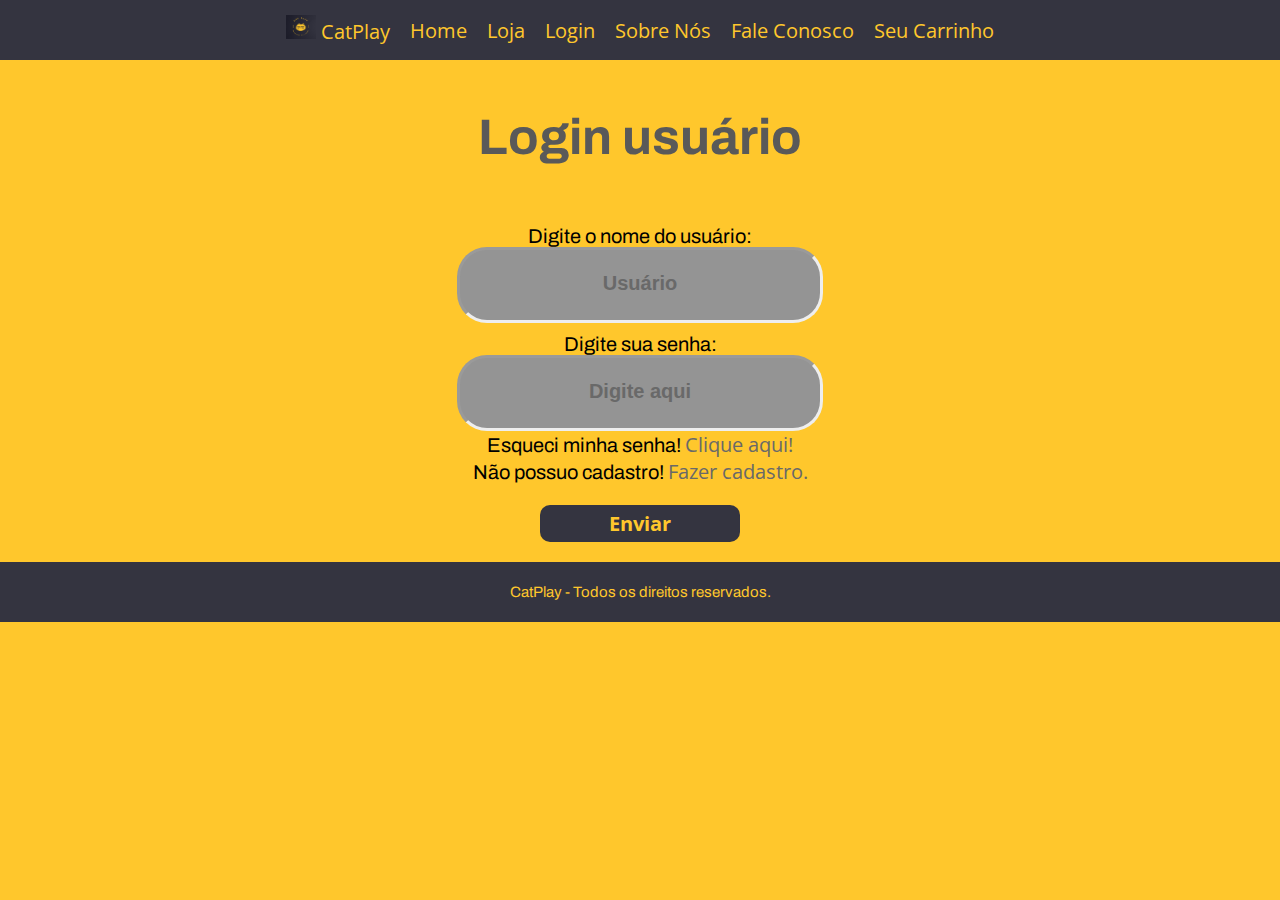
<file: pages/loginUser.html>
<!DOCTYPE html>
<html>

<head>
  <meta charset='utf-8'>
  <meta http-equiv='X-UA-Compatible' content='IE=edge'>
  <title>CatPlay-Login Usuário</title>
  <meta name='viewport' content='width=device-width, initial-scale=1'>

  <!--BOOTSTRAP LINK CDN via jsDelivr -->
  <link href="https://cdn.jsdelivr.net/npm/bootstrap@5.3.2/dist/css/bootstrap.min.css" rel="stylesheet"
    integrity="sha384-T3c6CoIi6uLrA9TneNEoa7RxnatzjcDSCmG1MXxSR1GAsXEV/Dwwykc2MPK8M2HN" crossorigin="anonymous">
  <!--fim link BOOTSTRAP LINK CDN via jsDelivr -->

  <link rel='stylesheet' type='text/css' media='screen' href='../styles/geral.css'>
  <link rel='stylesheet' type='text/css' media='screen' href='../styles/login.css'>
  <link rel='stylesheet' type='text/css' media='screen and (max-width : 768px)' href='../styles/@media.css'>
  <!--RESPONSIVIDADE-->

</head>

<body>
  <div id="pagina">
    <header>
      <!-- MENU NAV -->
      <nav class="navbar navbar-expand-md">
        <!-- LOGO -->
        <div class="container-fluid d-flex justify-content-between">
          <a class="navbar-brand" href="../index.html">
            <img src="../images/logoCatPlay.png" alt="Logo" width="30" height="24"
              class="d-inline-block align-text-top">
            CatPlay
          </a>
        </div>
        <!--FIM LOGO -->
        <div class="container-fluid">
          <div class="collapse navbar-collapse color" id="navbarSupportedContent">
            <ul class="navbar-nav  d-flex justify-content-between">
              <li class="nav-item">
                <a class="nav-link" aria-current="page" href="../index.html">Home</a>
              </li>
              <li class="nav-item">
                <a class="nav-link" href="loja.html">Loja</a>
              </li>
              <li class="nav-item">
                <a class="nav-link" href="loginUser.html">Login</a>
              </li>
              <li class="nav-item">
                <a class="nav-link" href="sobreNos.html">Sobre Nós</a>
              </li>
              <li class="nav-item">
                <a class="nav-link" href="faleConosco.html">Fale Conosco</a>
              </li>
              <li><a class="nav-link" href="carrinho.html">Seu Carrinho</a></li>
            </ul>

          </div>
        </div>
      </nav>
      <!-- FIM MENU NAV -->
      <!--MOBILE-->
      <div id="menuMobile" onclick="abrirOpcoes()">
        <img src="../images/menuIcon.svg" alt="icone">
      </div>
    </header>
    <!--MENU MOBILE-->
    <nav id="opcoesMobile">
      <ul>
        <li><a href="../index.html" target="_blank">Home</a></li>
        <li><a href="../pages/cadastroUser.html" target="_blank">Cadastre-se</a></li>
        <li><a href="../pages/loja.html">Loja Online</a></li>
        <li><a href="../pages/loginUser.html" target="_blank">Login</a></li>
        <li><a href="../pages/faleConosco.html">Fale Conosco</a></li>
        <li><a href="../pages/sobreNos.html">Sobre nós</a></li>
        <li><a href="carrinho.html">Seu Carrinho</a></li>
      </ul>
    </nav>
    <!--FIM MENU MOBILE-->
    <main>
      <div id="formulario">
        <h2>Login usuário</h2>
        <form>
          <label for="nomeUser">Digite o nome do usuário:</label>
          <input type="text" id="nomeUser" placeholder="Usuário">
          <label for="senhaUser">Digite sua senha:</label>
          <input type="password" id="senhaUser" placeholder="Digite aqui">

          <p>Esqueci minha senha! <a class="clique" href="../pages/novaSenha.html" target="_blank">Clique aqui!</a></p>
          <p>Não possuo cadastro!
            <a class="clique" href="../pages/cadastroUser.html" target="_blank">Fazer cadastro.</a>
          </p>

          <button id="botaoLogin" type="submit">Enviar</button>
        </form>
      </div>
    </main>

    <footer>
      <p>CatPlay - Todos os direitos reservados.</p>
    </footer>
  </div>


  <!--POPPER-->
  <script src="https://cdn.jsdelivr.net/npm/@popperjs/core@2.11.8/dist/umd/popper.min.js"
    integrity="sha384-I7E8VVD/ismYTF4hNIPjVp/Zjvgyol6VFvRkX/vR+Vc4jQkC+hVqc2pM8ODewa9r"
    crossorigin="anonymous"></script>
  <script src="https://cdn.jsdelivr.net/npm/bootstrap@5.3.2/dist/js/bootstrap.min.js"
    integrity="sha384-BBtl+eGJRgqQAUMxJ7pMwbEyER4l1g+O15P+16Ep7Q9Q+zqX6gSbd85u4mG4QzX+"
    crossorigin="anonymous"></script>
  <!--fim POPPER-->
  <script src="../js/jquery-3.7.1.js"></script>
  <script src="../js/script1.js"></script>


</body>

</html>
</file>
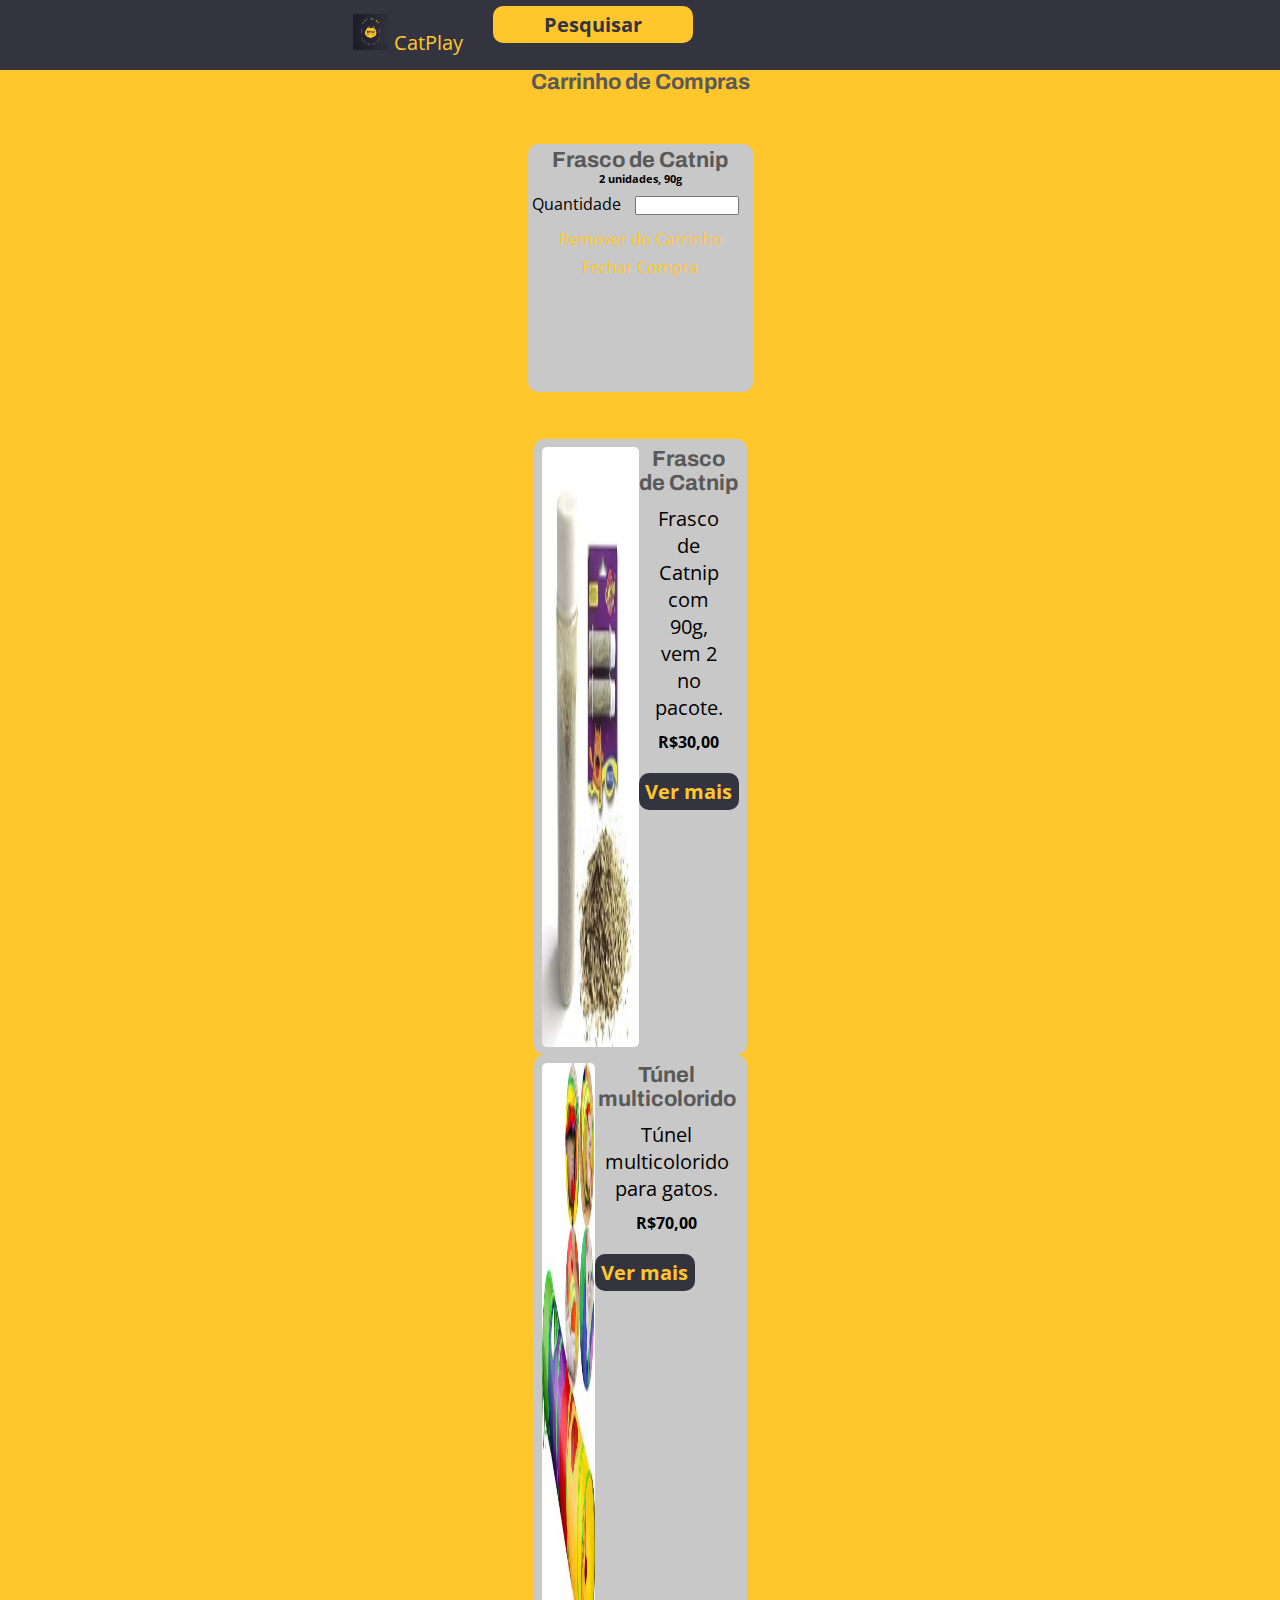
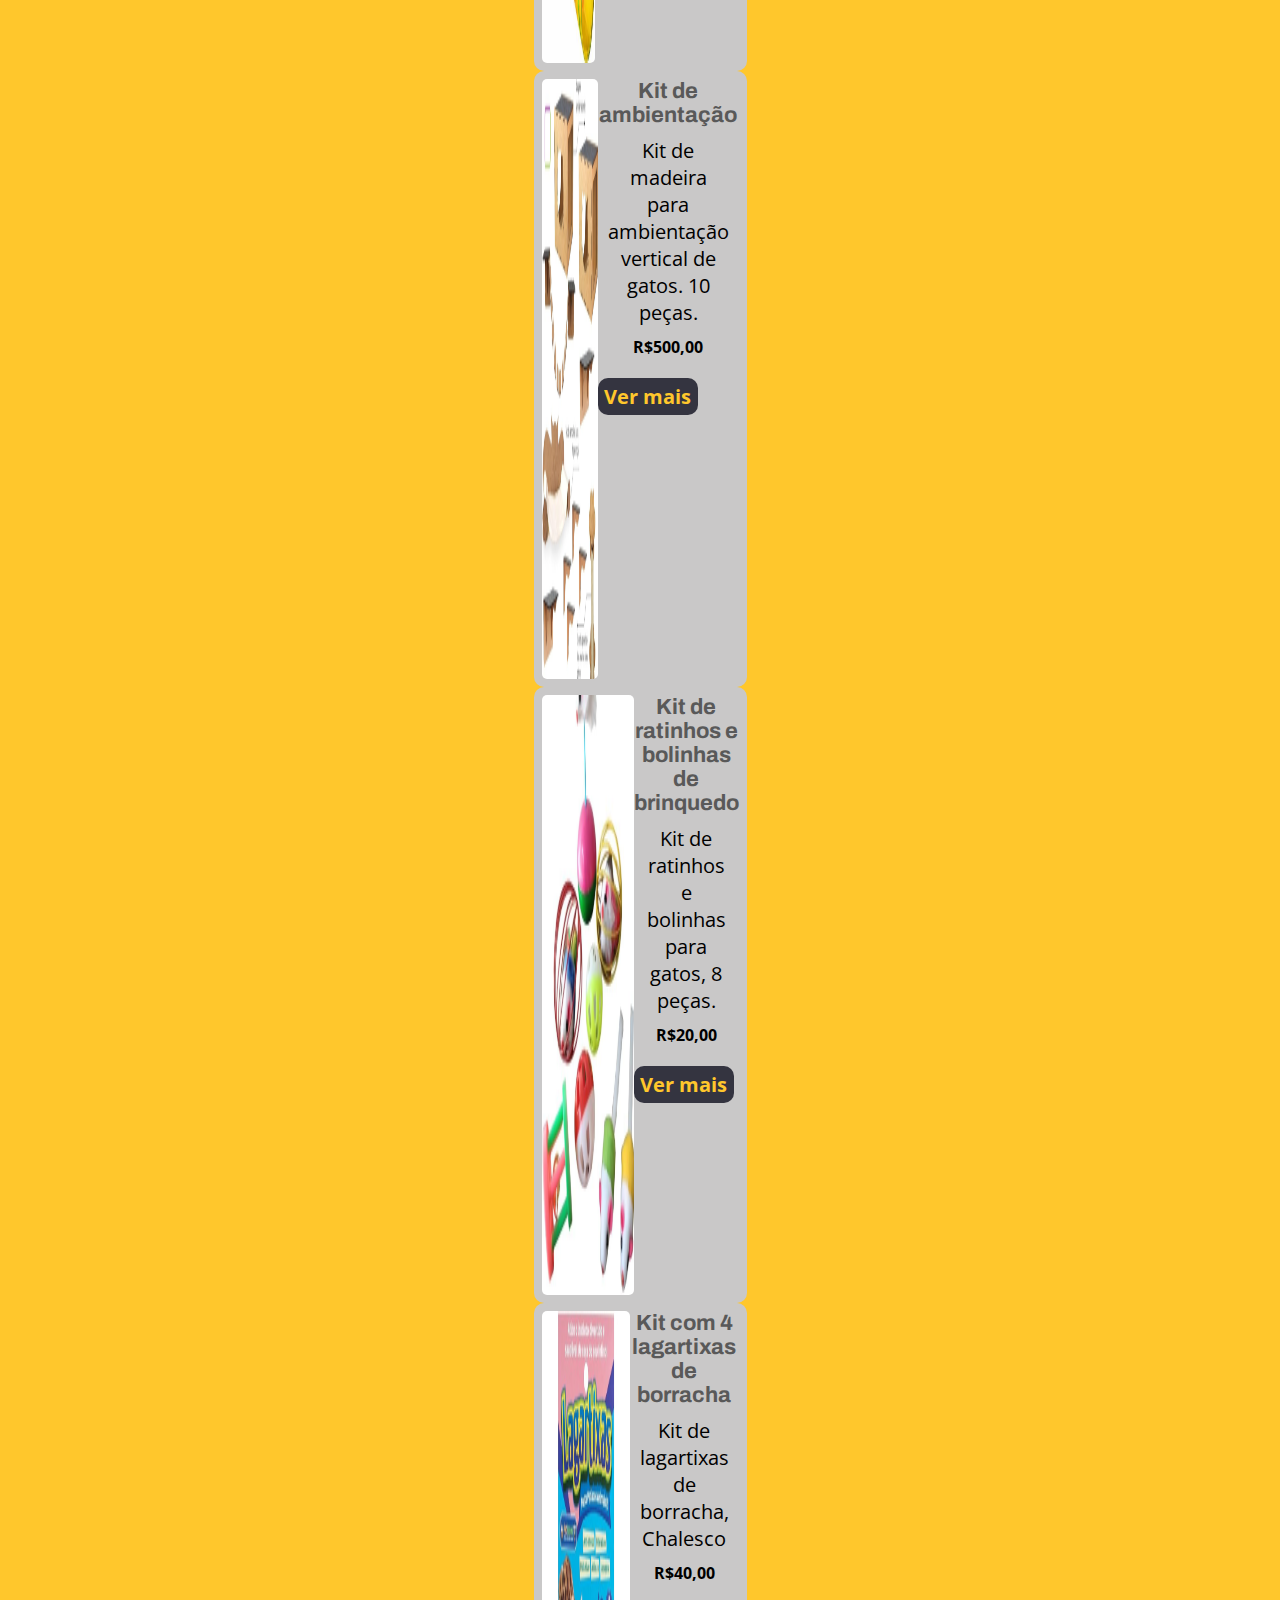
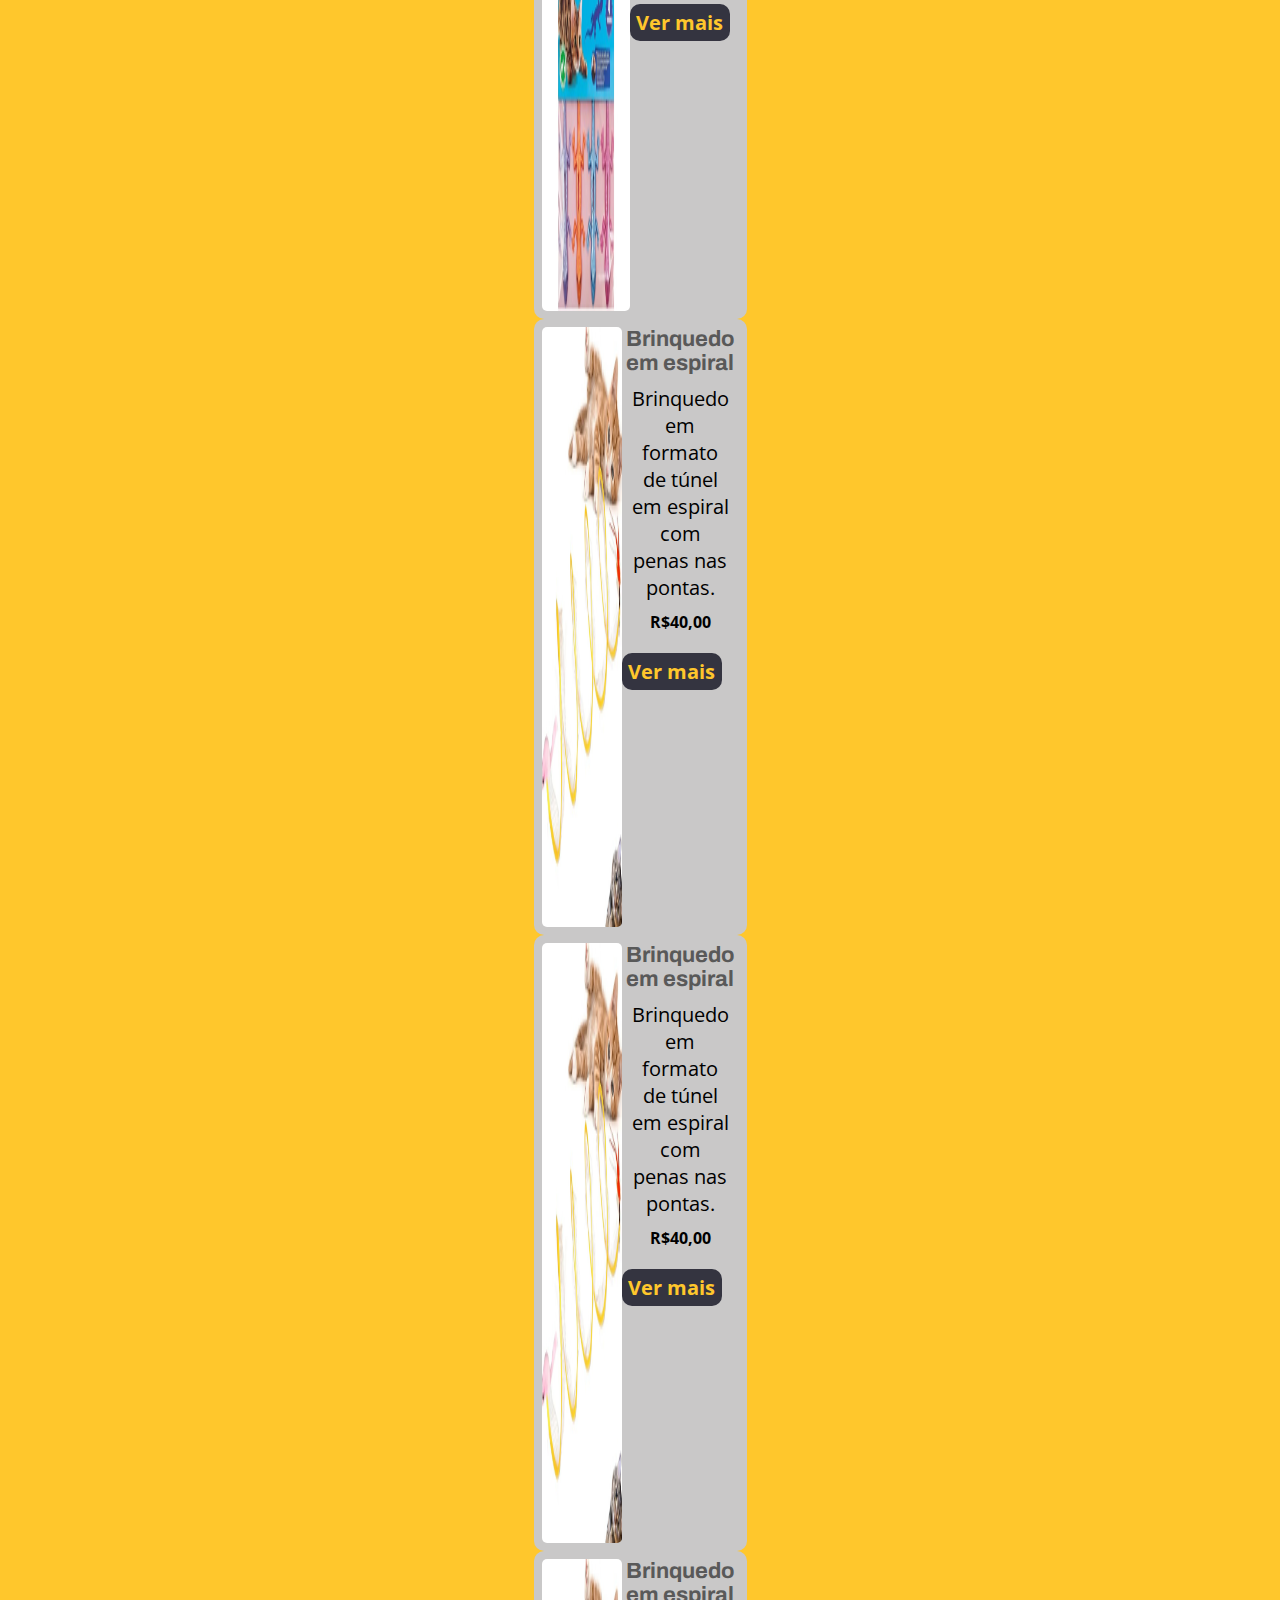
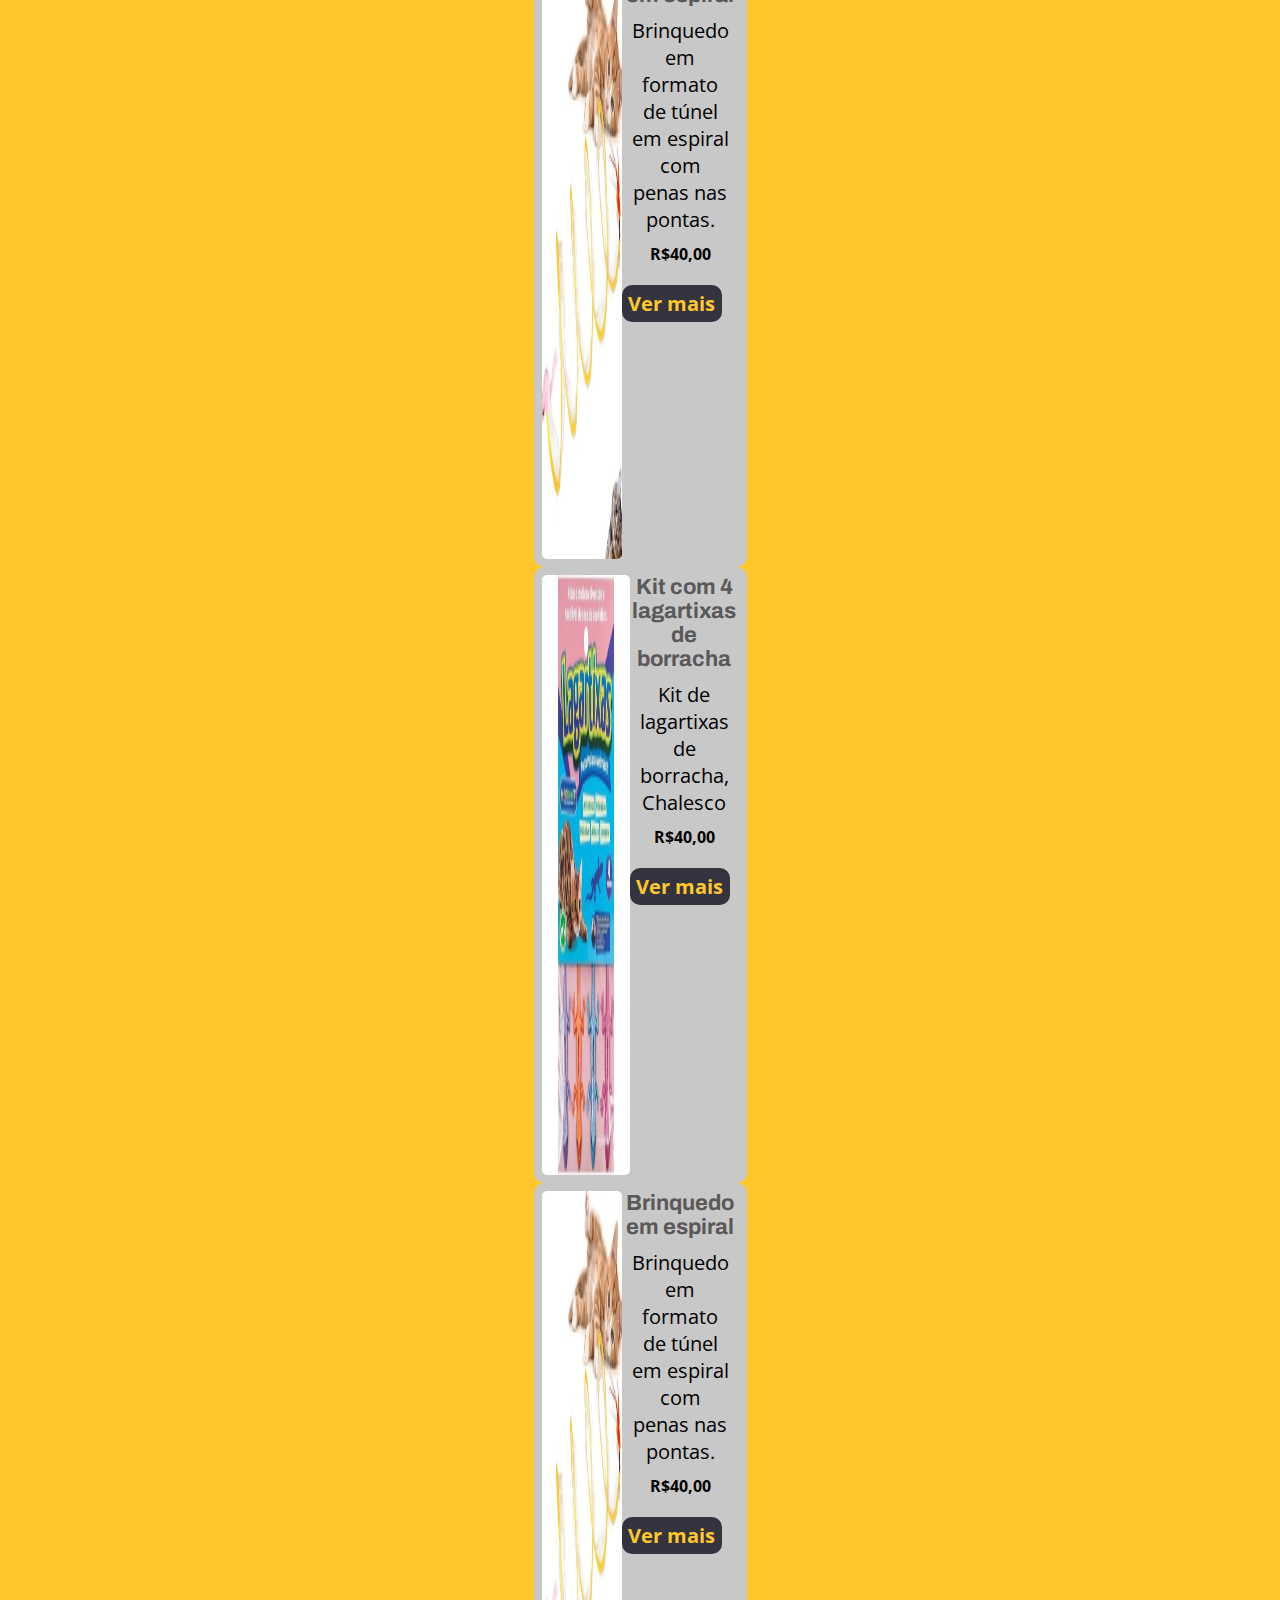
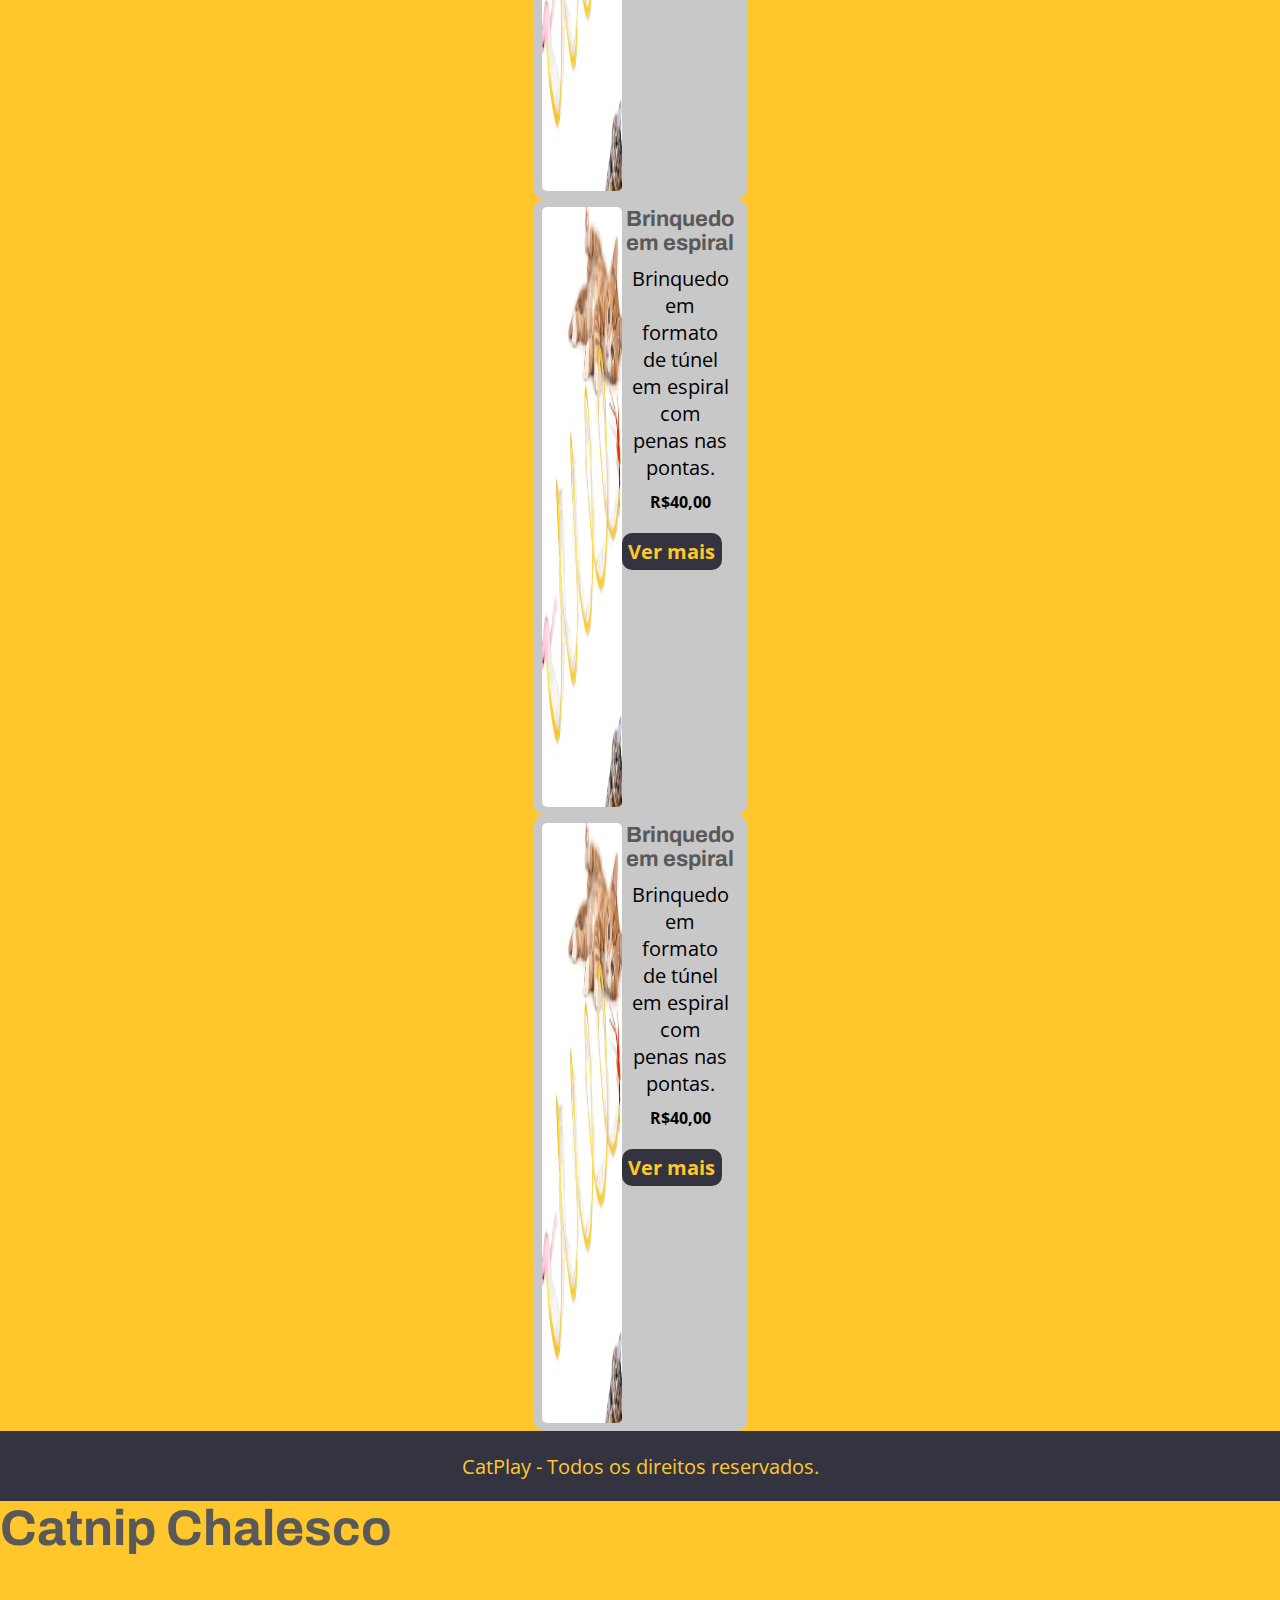
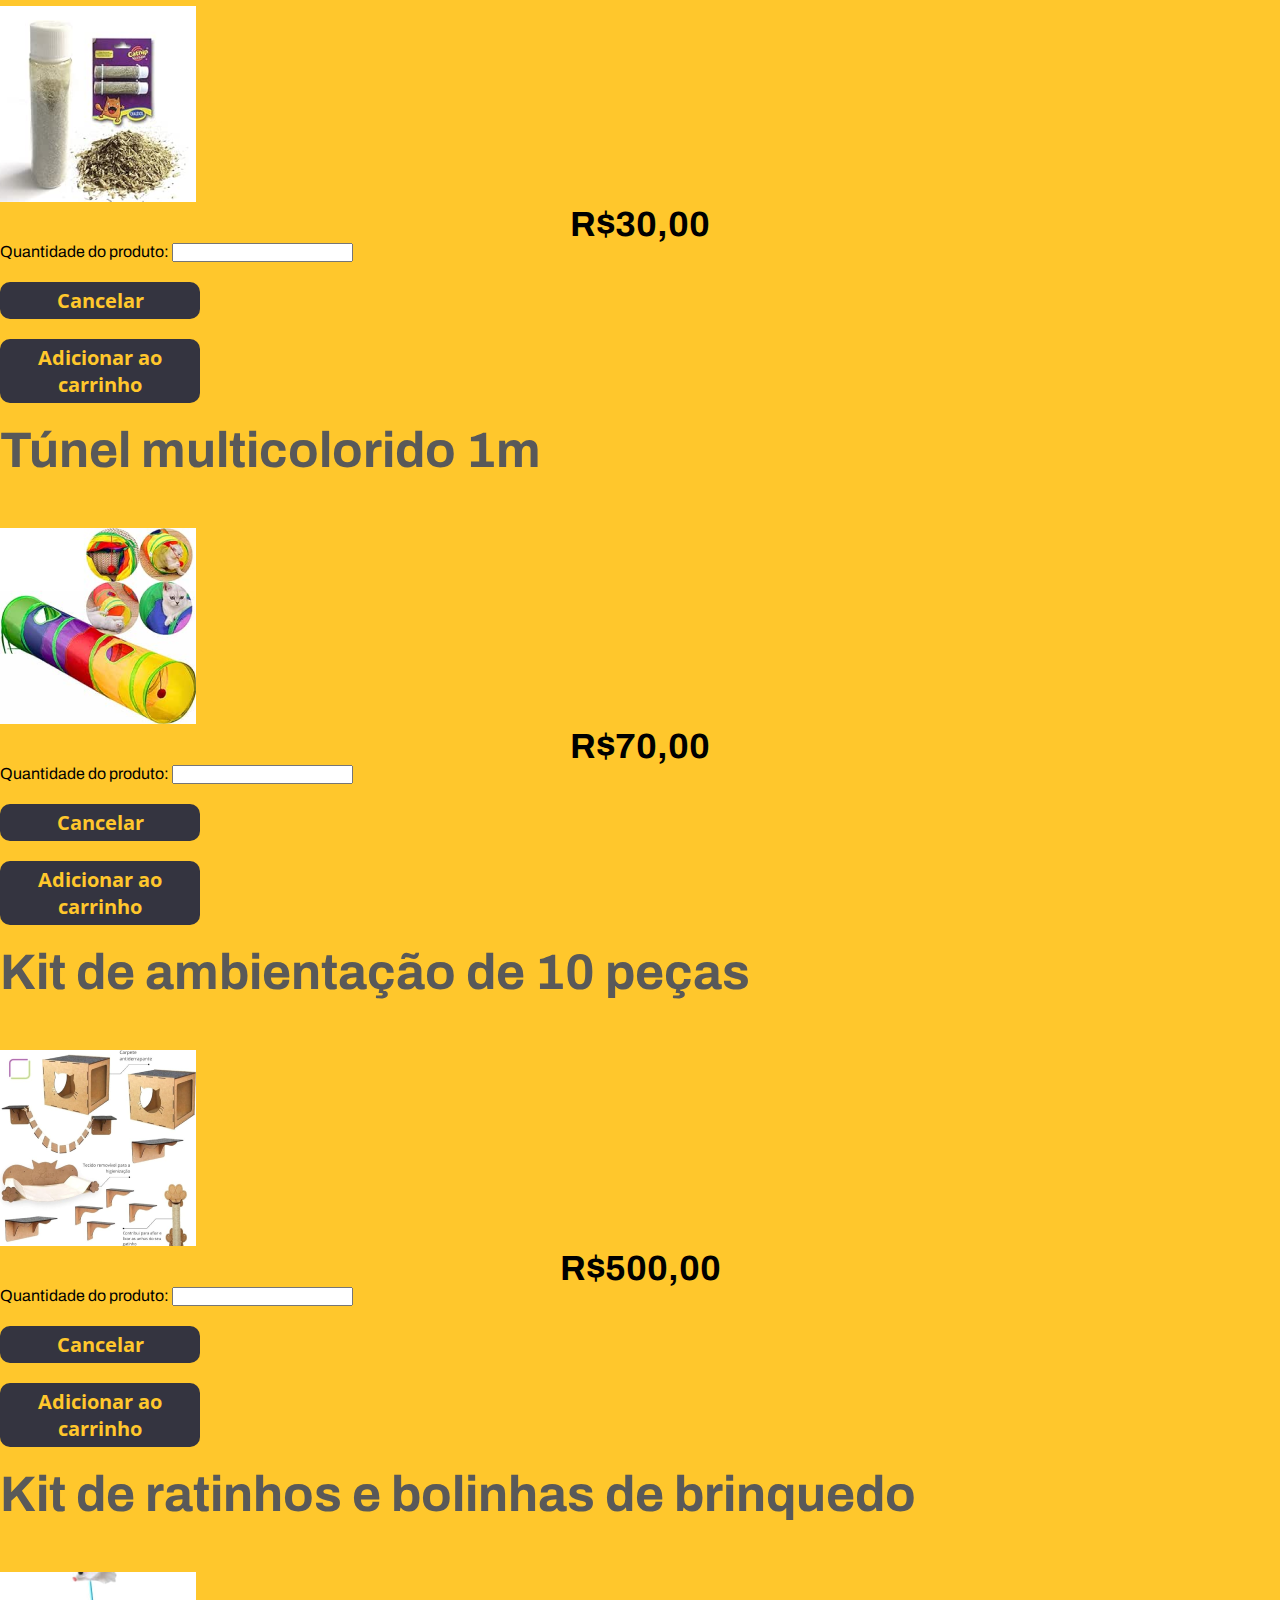
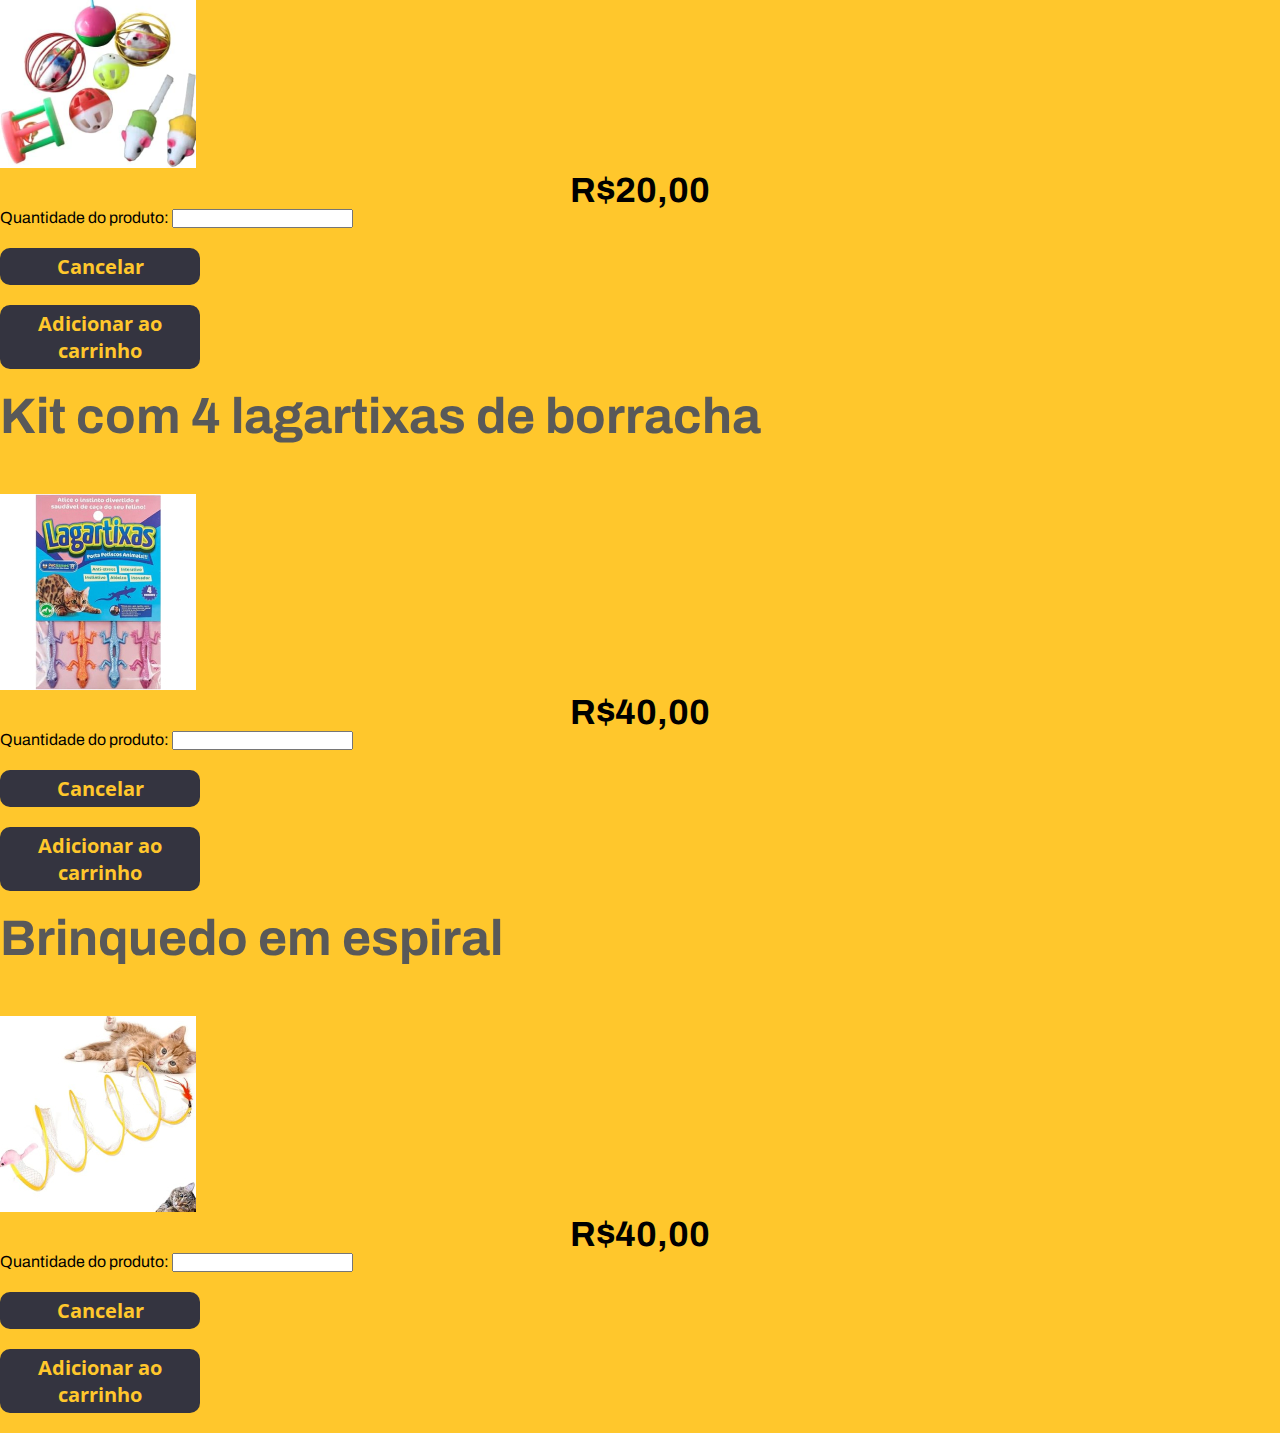
<file: pages/loja.html>
<!DOCTYPE html>
<html>

<head>
  <meta charset='utf-8'>
  <meta http-equiv='X-UA-Compatible' content='IE=edge'>
  <title>CatPlay - Home</title>
  <meta name='viewport' content='width=device-width, initial-scale=1'>

  <!--BOOTSTRAP LINK CDN via jsDelivr -->
  <link href="https://cdn.jsdelivr.net/npm/bootstrap@5.3.2/dist/css/bootstrap.min.css" rel="stylesheet"
    integrity="sha384-T3c6CoIi6uLrA9TneNEoa7RxnatzjcDSCmG1MXxSR1GAsXEV/Dwwykc2MPK8M2HN" crossorigin="anonymous">
  <!--fim link BOOTSTRAP LINK CDN via jsDelivr -->

  <link rel='stylesheet' type='text/css' media='screen' href='../styles/geral.css'>
  <link rel='stylesheet' type='text/css' media='screen' href='../styles/home.css'>
  <link rel='stylesheet' type='text/css' media='screen' href='../styles/loja.css'>


  <link rel='stylesheet' type='text/css' media='screen and (max-width : 768px)' href='../styles/@media.css'>


<body>
  <div id="pagina">
    <header>
      <!-- MENU NAV -->
      <nav class="navbar navbar-expand-md">
        <!-- LOGO -->
        <div class="container-fluid d-flex justify-content-between">
          <a class="navbar-brand" href="../index.html">
            <img src="../images/logoCatPlay.png" alt="Logo" width="36" height="36"
              class="d-inline-block align-text-top">
            CatPlay
          </a>
        </div>
          <!--FIM LOGO -->

          <div class="collapse navbar-collapse color" id="navbarSupportedContent">
            <ul class="navbar-nav  d-flex justify-content-between">
              <li class="nav-item">
                <a class="nav-link active" aria-current="page" href="../index.html">Home</a>
              </li>
              <li class="nav-item">
                <a class="nav-link" href="loja.html">Loja</a>
              </li>
              <li class="nav-item">
                <a class="nav-link" href="loginUser.html">Login</a>
              </li>
              <li class="nav-item">
                <a class="nav-link" href="sobreNos.html">Sobre Nós</a>
              </li>
              <li class="nav-item">
                <a class="nav-link" href="faleConosco.html">Fale Conosco</a>
              </li>
            </ul>
            <form class="d-flex" role="search">
              <input class="form-control m-2 d-flex justify-content-between" type="search"
                placeholder="Pesquisar produto" aria-label="Search">
              <button id="botao" class="btn btn-outline-success" type="submit">Pesquisar</button>
            </form>
            <ul>
              <li>
                <!-- BOTÃO CARRINHO -->
                <button type="button" id="botaoCarrinho" class="m-2" data-bs-toggle="offcanvas" data-bs-target="#offcanvasRight" aria-controls="offcanvasRight">
                  <svg xmlns="http://www.w3.org/2000/svg" width="40" height="40" fill="currentColor" class="bi bi-cart4"
                    viewBox="0 0 16 16">
                    <path
                      d="M0 2.5A.5.5 0 0 1 .5 2H2a.5.5 0 0 1 .485.379L2.89 4H14.5a.5.5 0 0 1 .485.621l-1.5 6A.5.5 0 0 1 13 11H4a.5.5 0 0 1-.485-.379L1.61 3H.5a.5.5 0 0 1-.5-.5M3.14 5l.5 2H5V5zM6 5v2h2V5zm3 0v2h2V5zm3 0v2h1.36l.5-2zm1.11 3H12v2h.61zM11 8H9v2h2zM8 8H6v2h2zM5 8H3.89l.5 2H5zm0 5a1 1 0 1 0 0 2 1 1 0 0 0 0-2m-2 1a2 2 0 1 1 4 0 2 2 0 0 1-4 0m9-1a1 1 0 1 0 0 2 1 1 0 0 0 0-2m-2 1a2 2 0 1 1 4 0 2 2 0 0 1-4 0" />
                  </svg>
                </button>
              </li>
            </ul>
          </div>
      </nav>

      <!-- FIM MENU NAV -->
      <!--MOBILE-->
      <div id="menuMobile" onclick="abrirOpcoes()">
        <img src="../images/menuIcon.svg" alt="icone" />
      </div>
    </header>

    <!--MENU MOBILE-->
    <nav id="opcoesMobile">
      <ul>
        <li><a href="../index.html" target="_blank">Home</a></li>
        <li><a href="cadastroUser.html" target="_blank">Faça seu cadastro</a></li>
        <li><a href="loja.html">Loja Online</a></li>
        <li><a href="loginUser.html" target="_blank">Login</a></li>
        <li><a href="faleConosco.html">Fale Conosco</a></li>
        <li><a href="sobreNos.html">Sobre nós</a></li>
        <li>
          <a href="carrinho.html">Seu Carrinho</a>
        </li>

      </ul>
    </nav>
    <!--FIM MENU MOBILE-->


    <main id="home">
      <!-- ALGORITMO DE JS -->
      <!-- BOOTSTRAP OFFCANVAS RIGHT -->
      <div class="offcanvas offcanvas-end" tabindex="-1" id="offcanvasRight" aria-labelledby="offcanvasRightLabel">
        <div class="offcanvas-header">
          <h5 class="offcanvas-title" id="offcanvasRightLabel">Carrinho de Compras</h5>
          <button type="button" class="btn-close" data-bs-dismiss="offcanvas" aria-label="Close"></button>
        </div>
        <div class="offcanvas-body" id="produtoCarrinho">
          <!-- CARD -->
          <div class="card" style="width:auto; height: 15rem;">
            <div class="card-body">
              <h5 class="card-title">Frasco de Catnip</h5>
              <h6 class="card-subtitle mb-2 text-body-secondary">2 unidades, 90g</h6>
              <label for="number">Quantidade</label>
              <input type="number" id="qtdProduto">
              <a href="#" class="card-link text-danger carrinhoAncora">Remover do Carrinho</a> 
              <a href="carrinho.html" class="card-link text-success carrinhoAncora ">Fechar Compra</a>
            </div>
          </div>
          <a class="nav-link text-dark d-flex justify-content-end hoverA " href="carrinho.html">Seu Carrinho</a>
        </div>
      </div>

      <div id="produtos" class="container-fluid d-flex justify-content-center gap-2 flex-wrap my-2 p-0">
        <!-- ITEM 1 -->
        <div class="row row-cols-4 gap-1 w-50 m-1">
          <div class="col">
            <div class="card" style="width: 18rem;">
              <img src="../images/produtos/Catnip.png" class="card-img-top" alt="...">
              <div class="card-body">
                <h5 class="card-title">Frasco de Catnip</h5>
                <p class="card-text">Frasco de Catnip com 90g, vem 2 no pacote.</p>
                <h4>R$30,00</h4>
                <!-- BOTÃO MODAL CATNIP  -->
                <button type="button" class="btn btn-primary selecionar" data-bs-toggle="modal"
                  data-bs-target="#catnipModal">Ver mais</button>
              </div>
            </div>
          </div>
          <!-- ITEM 2 -->
          <div class="col">
            <div class="card" style="width: 18rem;">
              <img src="../images/produtos/Tunel.png" class="card-img-top" alt="Tunel multicolorido para gatos">
              <div class="card-body">
                <h5 class="card-title">Túnel multicolorido</h5>
                <p class="card-text">Túnel multicolorido para gatos.</p>
                <h4>R$70,00</h4>
                <!-- BOTÃO MODAL TUNEL  -->
                <button type="button" class="btn btn-primary selecionar" data-bs-toggle="modal"
                  data-bs-target="#tunelModal">Ver mais</button>
              </div>
            </div>
          </div>
          <!-- ITEM 3 -->
          <div class="col">
            <div class="card" style="width: 18rem;">
              <img src="../images/produtos/Catização.png" class="card-img-top" alt="Kit de ambientação para gatos">
              <div class="card-body">
                <h5 class="card-title">Kit de ambientação</h5>
                <p class="card-text">Kit de madeira para ambientação vertical de gatos. 10 peças.</p>
                <h4>R$500,00</h4>
                <!-- BOTÃO MODAL KIT DE AMBIENTAÇÃO  -->
                <button type="button" class="btn btn-primary selecionar" data-bs-toggle="modal"
                  data-bs-target="#kitModal">Ver mais</button>
              </div>
            </div>
          </div>
          <!-- ITEM 4 -->
          <div class="col">
            <div class="card" style="width: 18rem;">
              <img src="../images/produtos/Ratinhos.png" class="card-img-top"
                alt="Kit de ratinhos e bolinhas de brinquedo">
              <div class="card-body">
                <h5 class="card-title">Kit de ratinhos e bolinhas de brinquedo</h5>
                <p class="card-text">Kit de ratinhos e bolinhas para gatos, 8 peças.</p>
                <h4>R$20,00</h4>
                <!-- BOTÃO MODAL KIT RATINHOS -->
                <button type="button" class="btn btn-primary selecionar" data-bs-toggle="modal"
                  data-bs-target="#ratinhosModal">Ver mais</button>
              </div>
            </div>

          </div>

        </div>

        <div class="row row-cols-4 gap-1 w-50 m-1">
          <!-- ITEM 5 -->
          <div class="col">
            <div class="card" style="width: 18rem;">
              <img src="../images/produtos/lagartixas.jpg" class="card-img-top" alt="Lagartixas de borracha">
              <div class="card-body">
                <h5 class="card-title">Kit com 4 lagartixas de borracha</h5>
                <p class="card-text">Kit de lagartixas de borracha, Chalesco</p>
                <h4>R$40,00</h4>
                <!-- BOTÃO MODAL LAGARTIXAS -->
                <button type="button" class="btn btn-primary selecionar" data-bs-toggle="modal"
                  data-bs-target="#lagartixasModal">Ver mais</button>
              </div>
            </div>
          </div>
          <!-- ITEM 6 -->
          <div class="col">
            <div class="card" style="width: 18rem;">
              <img src="../images/produtos/brinquedoEspiral.jpg" class="card-img-top" alt="Tunel em espiral para gatos">
              <div class="card-body">
                <h5 class="card-title">Brinquedo em espiral</h5>
                <p class="card-text">Brinquedo em formato de túnel em espiral com penas nas pontas.</p>
                <h4>R$40,00</h4>
                <!-- BOTÃO MODAL ESPIRAL -->
                <button type="button" class="btn btn-primary selecionar" data-bs-toggle="modal"
                  data-bs-target="#espiralModal">Ver mais</button>
              </div>
            </div>
          </div>

          <!-- ITEM 7 -->
          <div class="col">
            <div class="card" style="width: 18rem;">
              <img src="../images/produtos/brinquedoEspiral.jpg" class="card-img-top" alt="Tunel em espiral para gatos">
              <div class="card-body">
                <h5 class="card-title">Brinquedo em espiral</h5>
                <p class="card-text">Brinquedo em formato de túnel em espiral com penas nas pontas.</p>
                <h4>R$40,00</h4>
                <!-- BOTÃO MODAL ESPIRAL -->
                <button type="button" class="btn btn-primary selecionar" data-bs-toggle="modal"
                  data-bs-target="#espiralModal">Ver mais</button>
              </div>
            </div>

          </div>
          <!-- ITEM 8 -->
          <div class="col">
            <div class="card" style="width: 18rem;">
              <img src="../images/produtos/brinquedoEspiral.jpg" class="card-img-top" alt="Tunel em espiral para gatos">
              <div class="card-body">
                <h5 class="card-title">Brinquedo em espiral</h5>
                <p class="card-text">Brinquedo em formato de túnel em espiral com penas nas pontas.</p>
                <h4>R$40,00</h4>
                <!-- BOTÃO MODAL ESPIRAL -->
                <button type="button" class="btn btn-primary selecionar" data-bs-toggle="modal"
                  data-bs-target="#espiralModal">Ver mais</button>
              </div>
            </div>

          </div>

        </div>

        <div class="row row-cols-4 gap-1 w-50 m-1">
          <!-- ITEM 5 -->
          <div class="col">
            <div class="card" style="width: 18rem;">
              <img src="../images/produtos/lagartixas.jpg" class="card-img-top" alt="Lagartixas de borracha">
              <div class="card-body">
                <h5 class="card-title">Kit com 4 lagartixas de borracha</h5>
                <p class="card-text">Kit de lagartixas de borracha, Chalesco</p>
                <h4>R$40,00</h4>
                <!-- BOTÃO MODAL LAGARTIXAS -->
                <button type="button" class="btn btn-primary selecionar" data-bs-toggle="modal"
                  data-bs-target="#lagartixasModal">Ver mais</button>
              </div>
            </div>
          </div>
          <!-- ITEM 6 -->
          <div class="col">
            <div class="card" style="width: 18rem;">
              <img src="../images/produtos/brinquedoEspiral.jpg" class="card-img-top" alt="Tunel em espiral para gatos">
              <div class="card-body">
                <h5 class="card-title">Brinquedo em espiral</h5>
                <p class="card-text">Brinquedo em formato de túnel em espiral com penas nas pontas.</p>
                <h4>R$40,00</h4>
                <!-- BOTÃO MODAL ESPIRAL -->
                <button type="button" class="btn btn-primary selecionar" data-bs-toggle="modal"
                  data-bs-target="#espiralModal">Ver mais</button>
              </div>
            </div>
          </div>

          <!-- ITEM 7 -->
          <div class="col">
            <div class="card" style="width: 18rem;">
              <img src="../images/produtos/brinquedoEspiral.jpg" class="card-img-top" alt="Tunel em espiral para gatos">
              <div class="card-body">
                <h5 class="card-title">Brinquedo em espiral</h5>
                <p class="card-text">Brinquedo em formato de túnel em espiral com penas nas pontas.</p>
                <h4>R$40,00</h4>
                <!-- BOTÃO MODAL ESPIRAL -->
                <button type="button" class="btn btn-primary selecionar" data-bs-toggle="modal"
                  data-bs-target="#espiralModal">Ver mais</button>
              </div>
            </div>

          </div>
          <!-- ITEM 8 -->
          <div class="col">
            <div class="card" style="width: 18rem;">
              <img src="../images/produtos/brinquedoEspiral.jpg" class="card-img-top" alt="Tunel em espiral para gatos">
              <div class="card-body">
                <h5 class="card-title">Brinquedo em espiral</h5>
                <p class="card-text">Brinquedo em formato de túnel em espiral com penas nas pontas.</p>
                <h4>R$40,00</h4>
                <!-- BOTÃO MODAL ESPIRAL -->
                <button type="button" class="btn btn-primary selecionar" data-bs-toggle="modal"
                  data-bs-target="#espiralModal">Ver mais</button>
              </div>
            </div>

          </div>

        </div>
      </div>


  </div>









  </main>
  <footer>
    <p>CatPlay - Todos os direitos reservados.</p>
  </footer>
  </div>

  <!-- Modal CATNIP -->
  <div class="modal fade" id="catnipModal" tabindex="-1" aria-labelledby="catnipModalLabel" aria-hidden="true">
    <div class="modal-dialog">
      <div class="modal-content">
        <div class="modal-header">
          <h1 class="modal-title fs-5" id="catnipModalLabel">Catnip Chalesco</h1>
          <button type="button" class="btn-close" data-bs-dismiss="modal" aria-label="Close"></button>
        </div>
        <div class="modal-body text-center">
          <img class="w-100" src="../images/produtos/Catnip.png" alt="Frasco de catnip">
          <h3 style="color:var(--preto)" class=" m-4">R$30,00</h3>
          <label for="quantidade">Quantidade do produto:</label>
          <input type="number" name="" id="quantidade">
        </div>
        <div class="modal-footer">
          <button type="button" class="btn btn-danger" data-bs-dismiss="modal">Cancelar</button>
          <button type="button" class="btn btn-success">Adicionar ao carrinho</button>
        </div>
      </div>
    </div>
  </div>
  <!--  FIM Modal CATNIP-->


  <!-- Modal TUNEL -->
  <div class="modal fade" id="tunelModal" tabindex="-1" aria-labelledby="tunelModalLabel" aria-hidden="true">
    <div class="modal-dialog">
      <div class="modal-content">
        <div class="modal-header">
          <h1 class="modal-title fs-5" id="tunelModalLabel">Túnel multicolorido 1m </h1>
          <button type="button" class="btn-close" data-bs-dismiss="modal" aria-label="Close"></button>
        </div>
        <div class="modal-body text-center">
          <img class="w-100" src="../images/produtos/Tunel.png" alt="Tunel multicolorido para gatos">
          <h3 style="color:var(--preto)" class=" m-4">R$70,00</h3>
          <label for="quantidade">Quantidade do produto:</label>
          <input type="number" name="" id="quantidade">
        </div>
        <div class="modal-footer">
          <button type="button" class="btn btn-danger" data-bs-dismiss="modal">Cancelar</button>
          <button type="button" class="btn btn-success">Adicionar ao carrinho</button>
        </div>
      </div>
    </div>
  </div>
  <!--FIM Modal TUNEL -->

  <!-- Modal KIT -->
  <div class="modal fade" id="kitModal" tabindex="-1" aria-labelledby="kitModalLabel" aria-hidden="true">
    <div class="modal-dialog">
      <div class="modal-content">
        <div class="modal-header">

          <h1 class="modal-title fs-5" id="kitModalLabel">Kit de ambientação de 10 peças</h1>
          <button type="button" class="btn-close" data-bs-dismiss="modal" aria-label="Close"></button>
        </div>
        <div class="modal-body text-center">
          <img class="w-100" src="../images/produtos/Catização.png" alt="Kit de ambientação para gatos">
          <h3 style="color:var(--preto)" class=" m-4">R$500,00</h3>
          <label for="quantidade">Quantidade do produto:</label>
          <input type="number" name="" id="quantidade">
        </div>
        <div class="modal-footer">
          <button type="button" class="btn btn-danger" data-bs-dismiss="modal">Cancelar</button>
          <button type="button" class="btn btn-success">Adicionar ao carrinho</button>
        </div>
      </div>
    </div>
  </div>
  <!--FIM Modal KIT -->

  <!-- Modal KIT RATINHOS -->
  <div class="modal fade" id="ratinhosModal" tabindex="-1" aria-labelledby="ratinhosModalLabel" aria-hidden="true">
    <div class="modal-dialog">
      <div class="modal-content">
        <div class="modal-header">

          <h1 class="modal-title fs-5" id="ratinhosModalLabel">Kit de ratinhos e bolinhas de brinquedo</h1>
          <button type="button" class="btn-close" data-bs-dismiss="modal" aria-label="Close"></button>
        </div>
        <div class="modal-body text-center">
          <img class="w-100" src="../images/produtos/Ratinhos.png" alt="Kit de ratinhos e bolinhas de brinquedo">
          <h3 style="color:var(--preto)" class=" m-4">R$20,00</h3>
          <label for="quantidade">Quantidade do produto:</label>
          <input type="number" name="" id="quantidade">
        </div>
        <div class="modal-footer">
          <button type="button" class="btn btn-danger" data-bs-dismiss="modal">Cancelar</button>
          <button type="button" class="btn btn-success">Adicionar ao carrinho</button>
        </div>
      </div>
    </div>
  </div>
  <!--FIM Modal KIT RATINHOS -->

  <!-- Modal KIT LAGARTIXAS -->
  <div class="modal fade" id="lagartixasModal" tabindex="-1" aria-labelledby="lagartixasModalLabel" aria-hidden="true">
    <div class="modal-dialog">
      <div class="modal-content">
        <div class="modal-header">

          <h1 class="modal-title fs-5" id="lagartixasModalLabel">Kit com 4 lagartixas de borracha</h1>
          <button type="button" class="btn-close" data-bs-dismiss="modal" aria-label="Close"></button>
        </div>
        <div class="modal-body text-center">
          <img class="w-100" src="../images/produtos/lagartixas.jpg" alt="Kit com 4 lagartixas de borracha">
          <h3 style="color:var(--preto)" class=" m-4">R$40,00</h3>
          <label for="quantidade">Quantidade do produto:</label>
          <input type="number" name="" id="quantidade">
        </div>
        <div class="modal-footer">
          <button type="button" class="btn btn-danger" data-bs-dismiss="modal">Cancelar</button>
          <button type="button" class="btn btn-success">Adicionar ao carrinho</button>
        </div>
      </div>
    </div>
  </div>
  <!--FIM Modal KIT LAGARTIXAS -->

  <!-- Modal KIT ESPIRAL -->
  <div class="modal fade" id="espiralModal" tabindex="-1" aria-labelledby="espiralModalLabel" aria-hidden="true">
    <div class="modal-dialog">
      <div class="modal-content">
        <div class="modal-header">

          <h1 class="modal-title fs-5" id="espiralModalLabel">Brinquedo em espiral</h1>
          <button type="button" class="btn-close" data-bs-dismiss="modal" aria-label="Close"></button>
        </div>
        <div class="modal-body text-center">
          <img class="w-100" src="../images/produtos/brinquedoEspiral.jpg" alt="Tunel em espiral para gatos">
          <h3 style="color:var(--preto)" class=" m-4">R$40,00</h3>
          <label for="quantidade">Quantidade do produto:</label>
          <input type="number" name="" id="quantidade">
        </div>
        <div class="modal-footer">
          <button type="button" class="btn btn-danger" data-bs-dismiss="modal">Cancelar</button>
          <button type="button" class="btn btn-success">Adicionar ao carrinho</button>
        </div>
      </div>
    </div>
  </div>
  <!--FIM Modal KIT ESPIRAL -->




  <!--POPPER-->
  <script src="https://cdn.jsdelivr.net/npm/@popperjs/core@2.11.8/dist/umd/popper.min.js"
    integrity="sha384-I7E8VVD/ismYTF4hNIPjVp/Zjvgyol6VFvRkX/vR+Vc4jQkC+hVqc2pM8ODewa9r"
    crossorigin="anonymous"></script>
  <script src="https://cdn.jsdelivr.net/npm/bootstrap@5.3.2/dist/js/bootstrap.min.js"
    integrity="sha384-BBtl+eGJRgqQAUMxJ7pMwbEyER4l1g+O15P+16Ep7Q9Q+zqX6gSbd85u4mG4QzX+"
    crossorigin="anonymous"></script>
  <!--fim POPPER-->

  <script src="../js/jquery-3.7.1.js"></script>
  <script src="../js/script1.js"></script>


</body>

</html>
</file>
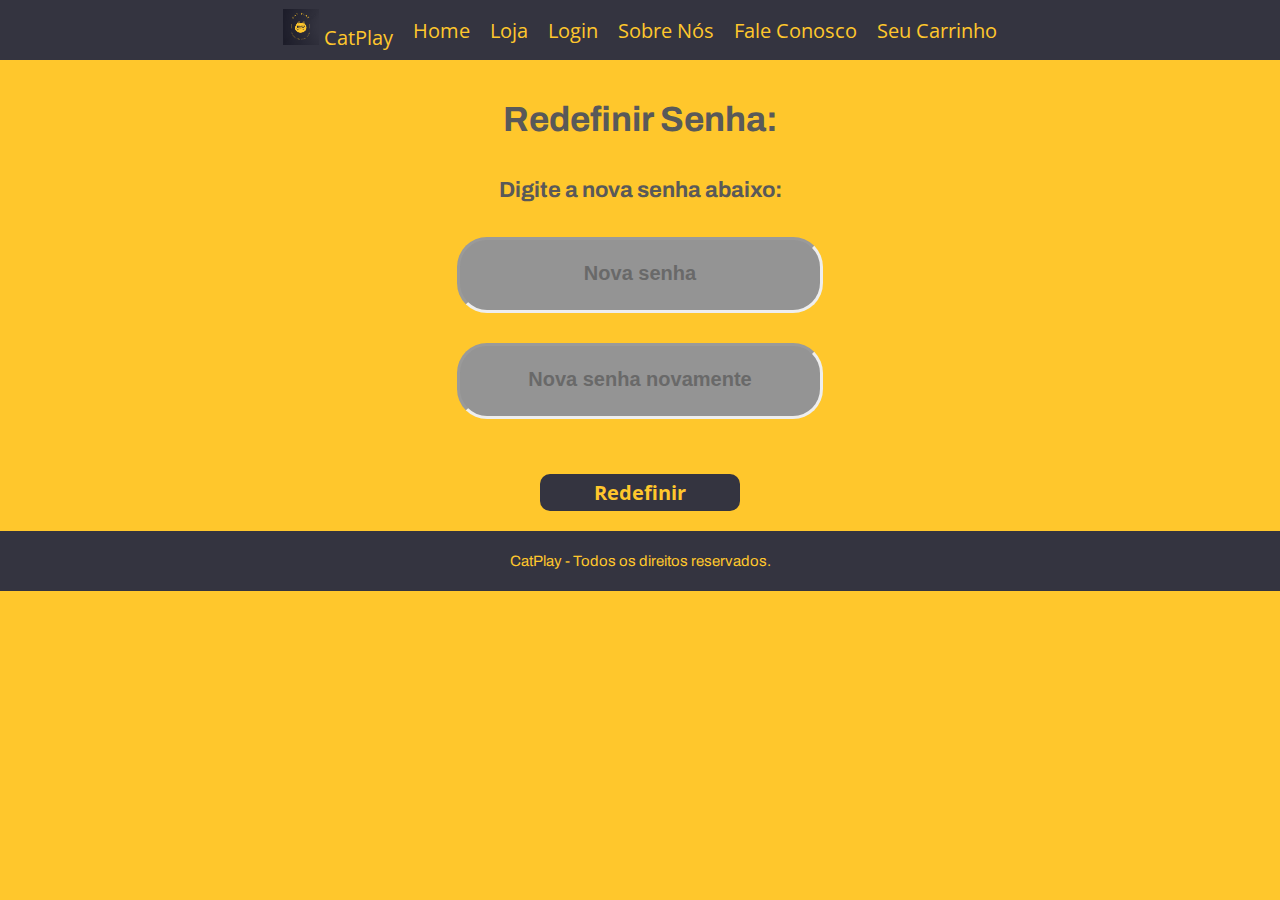
<file: pages/novaSenha.html>
<!DOCTYPE html>
<html lang="en">
  <head>
    <meta charset="utf-8" />
    <meta http-equiv="X-UA-Compatible" content="IE=edge" />
    <title>CatPlay-Login Usuário</title>
    <meta name="viewport" content="width=device-width, initial-scale=1" />

    <!--BOOTSTRAP LINK CDN via jsDelivr -->
    <link
      href="https://cdn.jsdelivr.net/npm/bootstrap@5.3.2/dist/css/bootstrap.min.css"
      rel="stylesheet"
      integrity="sha384-T3c6CoIi6uLrA9TneNEoa7RxnatzjcDSCmG1MXxSR1GAsXEV/Dwwykc2MPK8M2HN"
      crossorigin="anonymous"
    />
    <!--fim link BOOTSTRAP LINK CDN via jsDelivr -->

    <link
      rel="stylesheet"
      type="text/css"
      media="screen"
      href="../styles/geral.css"
    />

    <link
      rel="stylesheet"
      type="text/css"
      media="screen"
      href="../styles/login.css"
    />

    <link
      rel="stylesheet"
      type="text/css"
      media="screen"
      href="../styles/novaSenha.css"
    />

    <link
      rel="stylesheet"
      type="text/css"
      media="screen and (max-width : 768px)"
      href="../styles/@media.css"
    />
    <!--RESPONSIVIDADE-->
  </head>

  <body>
    <div id="pagina">
      <header>
        <!-- MENU NAV -->
        <nav class="navbar navbar-expand-md">
          <!-- LOGO -->
          <div class="container-fluid d-flex justify-content-between">
            <a class="navbar-brand" href="../index.html">
              <img
                src="../images/logoCatPlay.png"
                alt="Logo"
                width="36"
                height="36"
                class="d-inline-block align-text-top"
              />
              CatPlay
            </a>
          </div>
          <!--FIM LOGO -->

          <div
            class="collapse navbar-collapse color"
            id="navbarSupportedContent"
          >
            <ul class="navbar-nav d-flex justify-content-between">
              <li class="nav-item">
                <a class="nav-link" aria-current="page" href="../index.html"
                  >Home</a
                >
              </li>
              <li class="nav-item">
                <a class="nav-link" href="loja.html">Loja</a>
              </li>
              <li class="nav-item">
                <a class="nav-link" href="loginUser.html">Login</a>
              </li>
              <li class="nav-item">
                <a class="nav-link" href="sobreNos.html">Sobre Nós</a>
              </li>
              <li class="nav-item">
                <a class="nav-link" href="faleConosco.html">Fale Conosco</a>
              </li>
              <li><a class="nav-link" href="carrinho.html">Seu Carrinho</a></li>
            </ul>
          </div>
        </nav>
        <!-- FIM MENU NAV -->

        <!--MOBILE-->
        <div id="menuMobile" onclick="abrirOpcoes()">
          <img src="../images/menuIcon.svg" alt="icone" />
        </div>
      </header>
      <!--MENU MOBILE-->
      <nav id="opcoesMobile">
        <ul>
          <li><a href="../index.html" target="_blank">Home</a></li>
          <li>
            <a href="cadastroUser.html" target="_blank">Cadastre-se</a>
          </li>
          <li><a href="loja.html">Loja Online</a></li>
          <li><a href="loginUser.html" target="_blank">Login</a></li>
          <li><a href="faleConosco.html">Fale Conosco</a></li>
          <li><a href="sobreNos.html">Sobre nós</a></li>
          <li><a href="carrinho.html">Seu Carrinho</a></li>
        </ul>
      </nav>
      <!--FIM MENU MOBILE-->

      <main>
        <div id="novaSenha">
          <h3 id="tituloRedefinirSenha">Redefinir Senha:</h3>
          <h5>Digite a nova senha abaixo:</h5>
          <div id="redefinirSenha">
            <input class="novaSenha" type="password" placeholder="Nova senha" />
            <input
              class="novaSenha"
              type="password"
              placeholder="Nova senha novamente"
            />
          </div>
        </div>

        <!--BOTÃO-->
        <button type="submit" id="btnRedefinir">Redefinir</button>
        <!--Fim BOTÃO-->
      </main>

      <footer>
        <p>CatPlay - Todos os direitos reservados.</p>
      </footer>
    </div>

    <!--POPPER-->
    <script
      src="https://cdn.jsdelivr.net/npm/@popperjs/core@2.11.8/dist/umd/popper.min.js"
      integrity="sha384-I7E8VVD/ismYTF4hNIPjVp/Zjvgyol6VFvRkX/vR+Vc4jQkC+hVqc2pM8ODewa9r"
      crossorigin="anonymous"
    ></script>
    <script
      src="https://cdn.jsdelivr.net/npm/bootstrap@5.3.2/dist/js/bootstrap.min.js"
      integrity="sha384-BBtl+eGJRgqQAUMxJ7pMwbEyER4l1g+O15P+16Ep7Q9Q+zqX6gSbd85u4mG4QzX+"
      crossorigin="anonymous"
    ></script>
    <!--fim POPPER-->
    <script src="../js/jquery-3.7.1.js"></script>
    <script src="../js/script1.js"></script>
  </body>
</html>
</file>
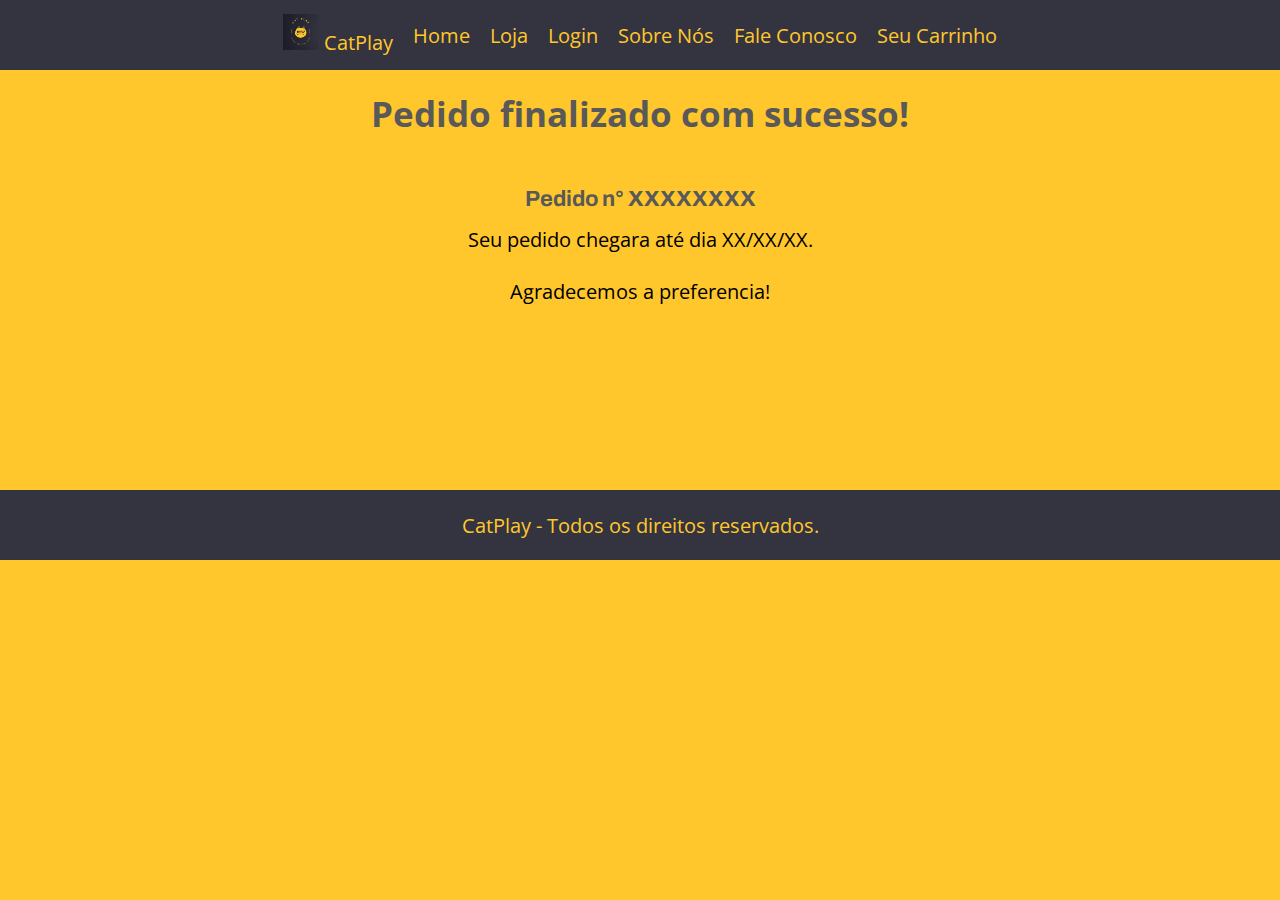
<file: pages/pedidoFinalizado.html>
<!DOCTYPE html>
<html>

<head>
  <meta charset='utf-8'>
  <meta http-equiv='X-UA-Compatible' content='IE=edge'>
  <title>CatPlay - Home</title>
  <meta name='viewport' content='width=device-width, initial-scale=1'>

  <!--BOOTSTRAP LINK CDN via jsDelivr -->
  <link href="https://cdn.jsdelivr.net/npm/bootstrap@5.3.2/dist/css/bootstrap.min.css" rel="stylesheet"
    integrity="sha384-T3c6CoIi6uLrA9TneNEoa7RxnatzjcDSCmG1MXxSR1GAsXEV/Dwwykc2MPK8M2HN" crossorigin="anonymous">
  <!--fim link BOOTSTRAP LINK CDN via jsDelivr -->

  <link rel='stylesheet' type='text/css' media='screen' href='../styles/geral.css'>
  <link rel='stylesheet' type='text/css' media='screen' href='../styles/home.css'>
  <link rel="stylesheet" href="../styles/carrinho.css">

  <link rel='stylesheet' type='text/css' media='screen and (max-width : 768px)' href='../styles/@media.css'>


<body>
  <div id="pagina">
    <header>
      <!-- MENU NAV -->
      <nav class="navbar navbar-expand-md">
        <!-- LOGO -->
        <div class="container-fluid d-flex justify-content-between">
          <a class="navbar-brand" href="../index.html">
            <img src="../images/logoCatPlay.png" alt="Logo" width="36" height="36"
              class="d-inline-block align-text-top">
            CatPlay
          </a>
        </div>
          <!--FIM LOGO -->

          <div class="collapse navbar-collapse color" id="navbarSupportedContent">
            <ul class="navbar-nav  d-flex justify-content-between">
              <li class="nav-item">
                <a class="nav-link active" aria-current="page" href="../index.html">Home</a>
              </li>
              <li class="nav-item">
                <a class="nav-link" href="loja.html">Loja</a>
              </li>
              <li class="nav-item">
                <a class="nav-link" href="loginUser.html">Login</a>
              </li>
              <li class="nav-item">
                <a class="nav-link" href="sobreNos.html">Sobre Nós</a>
              </li>
              <li class="nav-item">
                <a class="nav-link" href="faleConosco.html">Fale Conosco</a>
              </li>
              <li class="nav-item">
                <a class="nav-link" href="carrinho.html">Seu Carrinho</a>
              </li>
            </ul>

          </div>
        
      </nav>

      <!-- FIM MENU NAV -->


      <!--MOBILE-->
      <div id="menuMobile" onclick="abrirOpcoes()">
        <img src="../images/menuIcon.svg" alt="icone" />
      </div>

    </header>

    <!--MENU MOBILE-->
    <nav id="opcoesMobile">
      <ul>
        <li><a href="../index.html" target="_blank">Home</a></li>
        <li><a href="cadastroUser.html" target="_blank">Faça seu cadastro</a></li>
        <li><a href="loja.html">Loja</a></li>
        <li><a href="loginUser.html" target="_blank">Login</a></li>
        <li><a href="faleConosco.html">Fale Conosco</a></li>
        <li><a href="sobreNos.html">Sobre nós</a></li>
        <li class="nav-item">
          <a class="nav-link" href="carrinho.html">Seu Carrinho</a>
        </li>

      </ul>
    </nav>
    <!--FIM MENU MOBILE-->
    
    <main id="home">
      <!-- TOGGLE -->
      
        <section id="conteudoCarrinho">
          <div class="card m-5" style="width: auto; height: 380px;">
            <div class="card-header p-4">
              <h3>Pedido finalizado com sucesso!</h3>
            </div>
            <div id="pedidoFinal" class="card-body">
              <h5 class="card-title">Pedido n° XXXXXXXX</h5>
              <p class="card-text">Seu pedido chegara até dia XX/XX/XX.</p>
              <p>Agradecemos a preferencia!</p>
              <a href="loja.html">Voltar a loja</a>
            </div>
          </div>
          
          <!-- ALERT -->
          <!-- <div class="alert alert-success" role="alert">
            Pedido finalizado com sucesso!

            quando abrir a página, deve aparecer o alert
          </div> -->
        </section>



    </main>
    <footer>
      <p>CatPlay - Todos os direitos reservados.</p>
    </footer>
  </div>



  <!--POPPER-->
  <script src="https://cdn.jsdelivr.net/npm/@popperjs/core@2.11.8/dist/umd/popper.min.js"
    integrity="sha384-I7E8VVD/ismYTF4hNIPjVp/Zjvgyol6VFvRkX/vR+Vc4jQkC+hVqc2pM8ODewa9r"
    crossorigin="anonymous"></script>
  <script src="https://cdn.jsdelivr.net/npm/bootstrap@5.3.2/dist/js/bootstrap.min.js"
    integrity="sha384-BBtl+eGJRgqQAUMxJ7pMwbEyER4l1g+O15P+16Ep7Q9Q+zqX6gSbd85u4mG4QzX+"
    crossorigin="anonymous"></script>
  <!--fim POPPER-->

  <script src="../js/jquery-3.7.1.js"></script>
  <script src="../js/script3.js"></script>

</body>

</html>
</file>
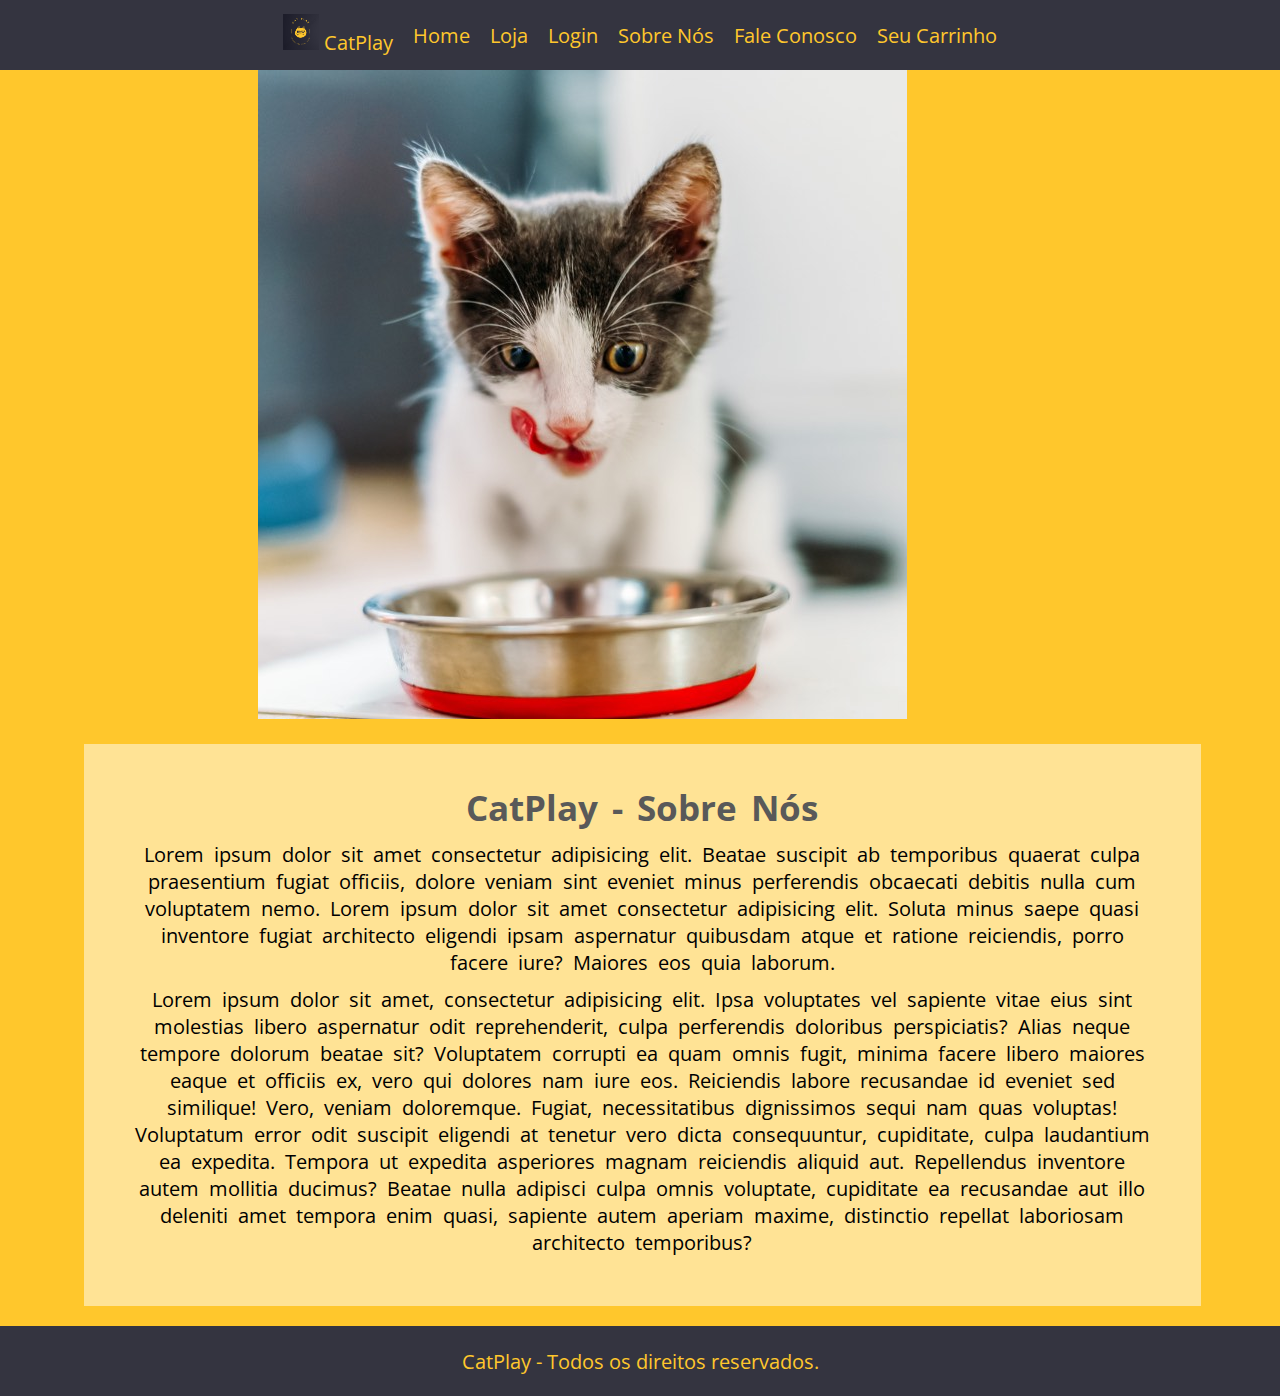
<file: pages/sobreNos.html>
<!DOCTYPE html>
<html>

<head>
  <meta charset='utf-8'>
  <meta http-equiv='X-UA-Compatible' content='IE=edge'>
  <title>CatPlay - Home</title>
  <meta name='viewport' content='width=device-width, initial-scale=1'>

  <!--BOOTSTRAP LINK CDN via jsDelivr -->
  <link href="https://cdn.jsdelivr.net/npm/bootstrap@5.3.2/dist/css/bootstrap.min.css" rel="stylesheet"
    integrity="sha384-T3c6CoIi6uLrA9TneNEoa7RxnatzjcDSCmG1MXxSR1GAsXEV/Dwwykc2MPK8M2HN" crossorigin="anonymous">
  <!--fim link BOOTSTRAP LINK CDN via jsDelivr -->

  <link rel='stylesheet' type='text/css' media='screen' href='../styles/geral.css'>
  <link rel='stylesheet' type='text/css' media='screen' href='../styles/home.css'>

  <link rel='stylesheet' type='text/css' media='screen and (max-width : 768px)' href='../styles/@media.css'>


<body>
  <div id="pagina">
    <header>
      <!-- MENU NAV -->
      <nav class="navbar navbar-expand-md">
        <!-- LOGO -->
        <div class="container-fluid d-flex justify-content-between">
          <a class="navbar-brand" href="../index.html">
            <img src="../images/logoCatPlay.png" alt="Logo" width="36" height="36"
              class="d-inline-block align-text-top">
            CatPlay
          </a>
        </div>
        <!--FIM LOGO -->

        <div class="collapse navbar-collapse color" id="navbarSupportedContent">

          <ul class="navbar-nav  d-flex justify-content-between">
            <li class="nav-item">
              <a class="nav-link active" aria-current="page" href="../index.html">Home</a>
            </li>
            <li class="nav-item">
              <a class="nav-link" href="loja.html">Loja</a>
            </li>
            <li class="nav-item">
              <a class="nav-link" href="loginUser.html">Login</a>
            </li>
            <li class="nav-item">
              <a class="nav-link" href="sobreNos.html">Sobre Nós</a>
            </li>
            <li class="nav-item">
              <a class="nav-link" href="faleConosco.html">Fale Conosco</a>
            </li>
            <li class="nav-item">
              <a class="nav-link" href="carrinho.html">Seu Carrinho</a>
            </li>
          </ul>

        </div>

      </nav>

      <!-- FIM MENU NAV -->
      <!--MOBILE-->
      <div id="menuMobile" onclick="abrirOpcoes()">
        <img src="../images/menuIcon.svg" alt="icone" />
      </div>

    </header>

    <!--MENU MOBILE-->
    <nav id="opcoesMobile">
      <ul>
        <li><a href="../index.html" target="_blank">Home</a></li>
        <li><a href="cadastroUser.html" target="_blank">Faça seu cadastro</a></li>
        <li><a href="loja.html">Loja Online</a></li>
        <li><a href="loginUser.html" target="_blank">Login</a></li>
        <li><a href="faleConosco.html">Fale Conosco</a></li>
        <li><a href="sobreNos.html">Sobre nós</a></li>
        <li>
          <a href="carrinho.html">Seu Carrinho</a>
        </li>

      </ul>
    </nav>
    <!--FIM MENU MOBILE-->

    <main id="home">

      <div id="gridImagem" class="d-flex">
        <div id="imagemSobreNos" class="m-4 ">
          <img src="../images/gato-comendo-tigela.jpg" alt="Gato cinza e branco se alimentando" class="w-100">
        </div>
        <div id="texto">
          <h3>CatPlay - Sobre Nós</h3>
          <p>Lorem ipsum dolor sit amet consectetur adipisicing elit. Beatae suscipit ab temporibus quaerat culpa
            praesentium fugiat officiis, dolore veniam sint eveniet minus perferendis obcaecati debitis nulla cum
            voluptatem nemo. Lorem ipsum dolor sit amet consectetur adipisicing elit. Soluta minus saepe quasi inventore
            fugiat architecto eligendi ipsam aspernatur quibusdam atque et ratione reiciendis, porro facere iure?
            Maiores eos quia laborum.
          </p>
          <p>Lorem ipsum dolor sit amet, consectetur adipisicing elit. Ipsa voluptates vel sapiente vitae eius sint
            molestias libero aspernatur odit reprehenderit, culpa perferendis doloribus perspiciatis? Alias neque
            tempore dolorum beatae sit?
            Voluptatem corrupti ea quam omnis fugit, minima facere libero maiores eaque et officiis ex, vero qui dolores
            nam iure eos. Reiciendis labore recusandae id eveniet sed similique! Vero, veniam doloremque.
            Fugiat, necessitatibus dignissimos sequi nam quas voluptas! Voluptatum error odit suscipit eligendi at
            tenetur vero dicta consequuntur, cupiditate, culpa laudantium ea expedita. Tempora ut expedita asperiores
            magnam reiciendis aliquid aut.
            Repellendus inventore autem mollitia ducimus? Beatae nulla adipisci culpa omnis voluptate, cupiditate ea
            recusandae aut illo deleniti amet tempora enim quasi, sapiente autem aperiam maxime, distinctio repellat
            laboriosam architecto temporibus?</p>
        </div>

      </div>


    </main>
    <footer>
      <p>CatPlay - Todos os direitos reservados.</p>
    </footer>
  </div>



  <!--POPPER-->
  <script src="https://cdn.jsdelivr.net/npm/@popperjs/core@2.11.8/dist/umd/popper.min.js"
    integrity="sha384-I7E8VVD/ismYTF4hNIPjVp/Zjvgyol6VFvRkX/vR+Vc4jQkC+hVqc2pM8ODewa9r"
    crossorigin="anonymous"></script>
  <script src="https://cdn.jsdelivr.net/npm/bootstrap@5.3.2/dist/js/bootstrap.min.js"
    integrity="sha384-BBtl+eGJRgqQAUMxJ7pMwbEyER4l1g+O15P+16Ep7Q9Q+zqX6gSbd85u4mG4QzX+"
    crossorigin="anonymous"></script>
  <!--fim POPPER-->
  <script src="../js/jquery-3.7.1.js"></script>
  <script src="../js/script1.js"></script>

</body>

</html>
</file>
<file: styles/geral.css>
/*FONTE*/
@import url("https://fonts.googleapis.com/css2?family=Archivo&display=swap");
@import url("https://fonts.googleapis.com/css2?family=Open+Sans&display=swap");
/*FONTE*/

:root {
  --amarelo: #ffc72c;
  --grafite: #343440;
  --cinza: #c9c8c8;
  --cinzaEscuro: #595959;
  --cinzaGradiente: #ffffff7f;
}

#pagina {
  width: 100%;
  display: flex;
  flex-direction: column;
  align-items: center;
  font-family: "Archivo", sans-serif;
}

header,
footer {
  width: 100%;
  height: 60px;
  background-color: var(--grafite);
  display: flex;
  align-items: center;
  justify-content: space-around;
  font-family: "Archivo", sans-serif;
  color: var(--amarelo) !important;
}

body {
  background-color: var(--amarelo);
  font-family: "Archivo", sans-serif;
}

main {
  width: 80%;
  display: flex;
  flex-direction: column;
  justify-content: center;
  align-items: center;
  background-color: var(--amarelo);
}

footer {
  align-items: center;
  font-size: 15px;
  color: white;
}

#logo {
  height: 100%;
}

#logo img {
  height: 75%;
  width: 100%;
  border-radius: 60px;
  margin: 5px;
}

nav,
ul {
  height: 100%;
  display: flex;
  align-items: center;
  gap: 20px;
  list-style: none;
}

a {
  text-decoration: none;
  font-size: 20px;
  font-family: "Open Sans", sans-serif;
  color: var(--amarelo);
}
.nav-link,
.navbar-brand {
  color: var(--amarelo);
}

.btnCarrousel {
  background-color: transparent;
  width: 50px;
  height: auto;
}

.btnCarrousel:hover {
  background-color: transparent;
  width: 50px;
  animation: none;
  height: auto;
}

/*RESPONSIVIDADE MOBILE*/
#menuMobile {
  display: none;
}

@media print {
  main {
    color: rgb(255, 0, 0);
  }
}

@media screen and (max-width: 768px) {
}

@media screen and (max-width: 1600px) {
  #gridImagem {
    flex-direction: column;
    justify-content: center;
    align-items: center;
    width: 90%;
  }

  #imagemSobreNos,
  #texto {
    width: 90% !important;
  }
}

#opcoesMobile {
  width: 100%;
  padding: 20px 0px;
  background-color: black;
  display: none;
  flex-direction: column;
}

#opcoesMobile ul {
  width: 80%;
  flex-direction: column;
}

#opcoesMobile ul li {
  width: 100%;
  height: 30px;
  transition: 1s;
  display: flex;
  justify-content: center;
  align-items: center;
  font-family: "Open Sans", sans-serif;
}

#opcoesMobile ul li :hover {
  background-color: var(--amarelo);
  border-radius: 15px;
  transition: 0, 5s;
  color: black;
}

/*FIM RESPONSIVIDADE MOBILE*/

h2 {
  color: var(--cinzaEscuro);
  margin: 50px 0;
  display: flex;
  justify-content: center;
  align-items: center;
  font-size: 50px;
}

h1 {
  color: var(--cinzaEscuro);
  font-family: "Archivo", sans-serif;
  font-size: 50px !important;
  font-weight: bold;
  margin-bottom: 20px;
}

h3 {
  color: #595959;
  display: flex;
  justify-content: center;
  align-items: center;
  font-size: 35px;
  font-weight: bold;
}

h5 {
  color: var(--cinzaEscuro);
  font-family: "Archivo", sans-serif;
  font-weight: bold !important;
  font-size: 22px !important;
  display: flex;
  justify-content: center;
  align-items: center;
}

button,
#botaoLogin,
.btnCarrinhoPerfil {
  width: 200px;
  height: auto;
  margin-top: 20px;
  margin-bottom: 20px;
  padding: 5px;
  display: flex;
  align-content: center;
  align-items: center;
  justify-content: center;
  justify-items: center;
  background: #343440;
  border-radius: 10px;
  border-style: none;
  font-family: "Open Sans", sans-serif;
  font-weight: bold;
  font-size: 20px;
  color: #ffc72c;
}

button:active,
#botaoLogin:active {
  background-color: var(--cinza);
  color: red;
}

button:hover,
.btnCarrinhoPerfil:hover,
#botaoLogin:hover {
  width: 250px;
  height: 50px;
  background-color: black;
  font-weight: bold;
  transition: 0, 5s;
}

#imagemSobreNos,
#texto {
  width: 50%;
}

#botao {
  background-color: var(--amarelo);
  margin: 10px !important;
  color: #343440;
  border-color: transparent !important;
}

.contato {
  font-size: 30px !important;
}

.btn-close {
  background-color: transparent;
}

.btn-close:hover {
  background-color: transparent;
  width: 40px;
}
</file>
<file: styles/home.css>
* {
  padding: 0%;
  margin: 0%;
}
#pagina {
  background-color: #ffc72c;
}
#pagina {
  width: 100%;
  display: flex;
  flex-direction: column;
  align-items: center;
  font-family: "Open Sans", sans-serif;
}
header,
footer {
  width: 100%;
  height: 70px;
  background-color: #343440;
  display: flex;
  font-family: "Open Sans", sans-serif !important;
  color: #ffc72c !important;
}
header a {
  color: #ffc72c !important;
}

#home {
  width: 100%;
  display: flex;
  padding: 0%;
  margin: 0%;
}

.selecionar {
  width: 100px;
  margin-top: 20px;
}
.selecionar:hover {
  width: 120px;
  margin: 10px;
  background-color: var(--cinzaEscuro);
}

/* .container-fluid{
    display: flex;
    justify-content: space-between;
} */

/* .carousel-inner{
    display: flex;
    background-position:center !important;
    background-repeat: no-repeat;
    background-size: cover;
} */

#texto {
  background-color: var(--cinzaGradiente);
  padding: 40px;
  font-family: "Open Sans", sans-serif;
  word-spacing: 5px;
  margin: 20px;
}
p {
  margin: 10px;
  font-size: 20px;
}
main {
  display: flex;
  flex-direction: column;
  text-align: center;
  justify-content: center;
  gap: 20px;
}
#opcao {
  width: 80%;
}
</file>
<file: styles/@media.css>
nav {
  display: none;
}

#menuMobile {
  display: block;
}
</file>
<file: styles/login.css>
* {
  padding: 0%;
  margin: 0%;
}

#formulario {
  display: flex;
  flex-direction: column;
  justify-content: center;
  align-items: center;
  font-size: 15pt;
}
form {
  display: flex;
  flex-direction: column;
  justify-content: center;
  align-items: center;
}

label {
  margin-top: 10px;
}
input {
  width: 320px;
  height: 30px;
  border-radius: 30px;
  padding: 20px;
  background: rgb(148, 148, 148);
  border: inset;
  display: flex;
  justify-content: center;
  align-items: center;
}

#nomeUser,
#senhaUser {
  padding: 20px;
}

.clique {
  color: rgb(105, 105, 105);
}
#genero {
  width: 300px;
  height: auto;
  display: flex;
  padding: 20px;
  border-style: inset;
  border-radius: 20px;
}

.caixa {
  width: 100%;
}

.lado {
  width: 50%;
  height: auto;
  display: flex;
  flex-direction: column;
  justify-content: center;
  text-align: center;
  gap: 20px;
}

#titulo {
  justify-content: center;
  text-align: center;
  padding-bottom: 25px;
}
select {
  width: 320px;
  height: 40px;
  border-radius: 30px;
  padding: 5px;
  background: rgb(148, 148, 148);
  border: inset;
}

option {
  text-align: center;
  font-size: 15pt;
}

/*EFEITOS CSS*/
input:hover {
  transition: 0, 5s;
  background: linear-gradient(
    180deg,
    rgba(148, 148, 148, 0.44729344729344733) 0%,
    rgba(255, 255, 255, 1) 100%
  );
}
input:focus:not(.caixa) {
  /*:not(.caixa) -> elimina a classe caixa do efeito focus*/
  /*: abre uma pseudo classe*/
  width: 350px;
  height: 40px;
  background-color: #dfdfdf;
  transition: 1s;
  animation: cor 5s infinite;
}
input::placeholder {
  text-align: center;
  color: rgb(105, 105, 105);
  font-size: 20px;
  font-weight: bold;
}

/*FIM EFEITOS CSS*/
</file>
<file: styles/carrinho.css>
.card {
  margin: 20px;
}
#conteudoCarrinho {
  display: flex;
  align-items: center;
  align-content: center;
}
#colunasCarrinho {
  margin: 20px;
}
#pedidoFinal {
  display: flex;
  flex-direction: column;
  gap: 5px;
  padding: 50px;
}
.hoverA:hover {
  font-size: x-large;
}
</file>
<file: styles/loja.css>
#botaoCarrinho {
  background-color: transparent;
  padding: 10px;
  width: 50px;
  height: 50px;
  display: flex;
  justify-content: center;
  align-items: center;
  margin-bottom: 0%;
}
ul {
  margin-bottom: 0%;
}
#botaoCarrinho:hover {
  background-color: transparent;
  color: red;
}

.card {
  height: 600px;
}
.card-img-top {
  border-radius: 5px;
  overflow: hidden;
}
#qtdProduto {
  width: 100px;
  margin: 10px;
}
.carrinhoAncora {
  font-size: medium;
  display: flex;
  justify-content: center;
  padding: 3px;
}

.carrinhoAncora:hover {
  font-size: larger;
}

.col,
.card {
  padding: 4px;
  background-color: var(--cinza);
  width: 205px;
  display: flex;
  justify-content: center;
  align-items: top;
  border-style: none;
  border-radius: 10px;
  overflow: hidden;
}
.hoverA:hover {
  font-size: larger;
}
</file>
<file: styles/novaSenha.css>
* {
  padding: 0%;
  margin: 0%;
}

#redefinirSenha {
  display: flex;
  flex-direction: column;
  justify-content: center;
  align-items: center;
}
.novaSenha {
  margin: 15px;
  padding: 20px;
}
#tituloRedefinirSenha {
  margin: 40px;
}
#redefinirSenha {
  margin: 20px;
}
</file>
